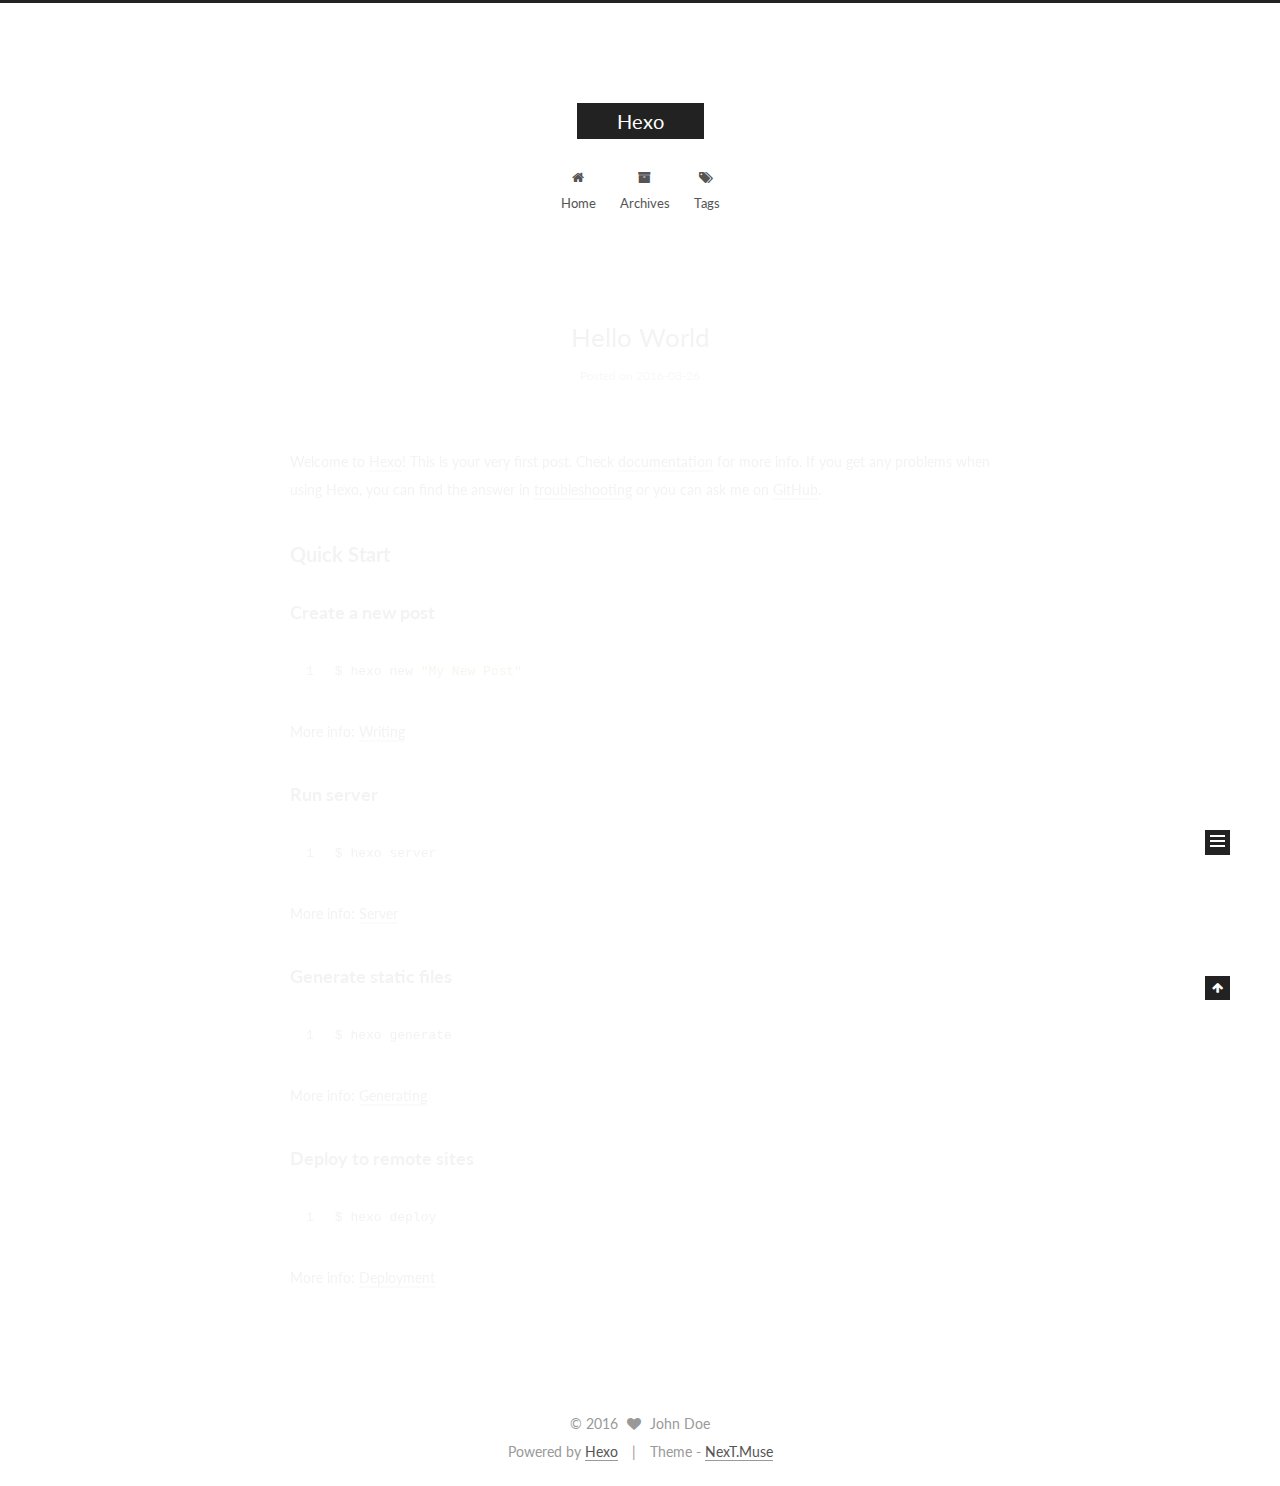
<file: index.html>
<!doctype html>



  


<html class="theme-next muse use-motion">
<head>
  <meta charset="UTF-8"/>
<meta http-equiv="X-UA-Compatible" content="IE=edge,chrome=1" />
<meta name="viewport" content="width=device-width, initial-scale=1, maximum-scale=1"/>



<meta http-equiv="Cache-Control" content="no-transform" />
<meta http-equiv="Cache-Control" content="no-siteapp" />












  
  
  <link href="/vendors/fancybox/source/jquery.fancybox.css?v=2.1.5" rel="stylesheet" type="text/css" />




  
  
  
  

  
    
    
  

  

  

  

  

  
    
    
    <link href="//fonts.googleapis.com/css?family=Lato:300,300italic,400,400italic,700,700italic&subset=latin,latin-ext" rel="stylesheet" type="text/css">
  






<link href="/vendors/font-awesome/css/font-awesome.min.css?v=4.4.0" rel="stylesheet" type="text/css" />

<link href="/css/main.css?v=5.0.1" rel="stylesheet" type="text/css" />


  <meta name="keywords" content="Hexo, NexT" />








  <link rel="shortcut icon" type="image/x-icon" href="/favicon.ico?v=5.0.1" />






<meta property="og:type" content="website">
<meta property="og:title" content="Hexo">
<meta property="og:url" content="http://yoursite.com/index.html">
<meta property="og:site_name" content="Hexo">
<meta name="twitter:card" content="summary">
<meta name="twitter:title" content="Hexo">



<script type="text/javascript" id="hexo.configuration">
  var NexT = window.NexT || {};
  var CONFIG = {
    scheme: 'Muse',
    sidebar: {"position":"left","display":"post"},
    fancybox: true,
    motion: true,
    duoshuo: {
      userId: 0,
      author: 'Author'
    }
  };
</script>




  <link rel="canonical" href="http://yoursite.com/"/>

  <title> Hexo </title>
</head>

<body itemscope itemtype="http://schema.org/WebPage" lang="">

  










  
  
    
  

  <div class="container one-collumn sidebar-position-left 
   page-home 
 ">
    <div class="headband"></div>

    <header id="header" class="header" itemscope itemtype="http://schema.org/WPHeader">
      <div class="header-inner"><div class="site-meta ">
  

  <div class="custom-logo-site-title">
    <a href="/"  class="brand" rel="start">
      <span class="logo-line-before"><i></i></span>
      <span class="site-title">Hexo</span>
      <span class="logo-line-after"><i></i></span>
    </a>
  </div>
  <p class="site-subtitle"></p>
</div>

<div class="site-nav-toggle">
  <button>
    <span class="btn-bar"></span>
    <span class="btn-bar"></span>
    <span class="btn-bar"></span>
  </button>
</div>

<nav class="site-nav">
  

  
    <ul id="menu" class="menu">
      
        
        <li class="menu-item menu-item-home">
          <a href="/" rel="section">
            
              <i class="menu-item-icon fa fa-fw fa-home"></i> <br />
            
            Home
          </a>
        </li>
      
        
        <li class="menu-item menu-item-archives">
          <a href="/archives" rel="section">
            
              <i class="menu-item-icon fa fa-fw fa-archive"></i> <br />
            
            Archives
          </a>
        </li>
      
        
        <li class="menu-item menu-item-tags">
          <a href="/tags" rel="section">
            
              <i class="menu-item-icon fa fa-fw fa-tags"></i> <br />
            
            Tags
          </a>
        </li>
      

      
    </ul>
  

  
</nav>

 </div>
    </header>

    <main id="main" class="main">
      <div class="main-inner">
        <div class="content-wrap">
          <div id="content" class="content">
            
  <section id="posts" class="posts-expand">
    
      

  
  

  
  
  

  <article class="post post-type-normal " itemscope itemtype="http://schema.org/Article">

    
      <header class="post-header">

        
        
          <h1 class="post-title" itemprop="name headline">
            
            
              
                
                <a class="post-title-link" href="/2016/08/26/hello-world/" itemprop="url">
                  Hello World
                </a>
              
            
          </h1>
        

        <div class="post-meta">
          <span class="post-time">
            <span class="post-meta-item-icon">
              <i class="fa fa-calendar-o"></i>
            </span>
            <span class="post-meta-item-text">Posted on</span>
            <time itemprop="dateCreated" datetime="2016-08-26T16:47:03+08:00" content="2016-08-26">
              2016-08-26
            </time>
          </span>

          

          
            
          

          

          
          

          
        </div>
      </header>
    


    <div class="post-body" itemprop="articleBody">

      
      

      
        
          
            <p>Welcome to <a href="https://hexo.io/" target="_blank" rel="external">Hexo</a>! This is your very first post. Check <a href="https://hexo.io/docs/" target="_blank" rel="external">documentation</a> for more info. If you get any problems when using Hexo, you can find the answer in <a href="https://hexo.io/docs/troubleshooting.html" target="_blank" rel="external">troubleshooting</a> or you can ask me on <a href="https://github.com/hexojs/hexo/issues" target="_blank" rel="external">GitHub</a>.</p>
<h2 id="Quick-Start"><a href="#Quick-Start" class="headerlink" title="Quick Start"></a>Quick Start</h2><h3 id="Create-a-new-post"><a href="#Create-a-new-post" class="headerlink" title="Create a new post"></a>Create a new post</h3><figure class="highlight bash"><table><tr><td class="gutter"><pre><div class="line">1</div></pre></td><td class="code"><pre><div class="line">$ hexo new <span class="string">"My New Post"</span></div></pre></td></tr></table></figure>
<p>More info: <a href="https://hexo.io/docs/writing.html" target="_blank" rel="external">Writing</a></p>
<h3 id="Run-server"><a href="#Run-server" class="headerlink" title="Run server"></a>Run server</h3><figure class="highlight bash"><table><tr><td class="gutter"><pre><div class="line">1</div></pre></td><td class="code"><pre><div class="line">$ hexo server</div></pre></td></tr></table></figure>
<p>More info: <a href="https://hexo.io/docs/server.html" target="_blank" rel="external">Server</a></p>
<h3 id="Generate-static-files"><a href="#Generate-static-files" class="headerlink" title="Generate static files"></a>Generate static files</h3><figure class="highlight bash"><table><tr><td class="gutter"><pre><div class="line">1</div></pre></td><td class="code"><pre><div class="line">$ hexo generate</div></pre></td></tr></table></figure>
<p>More info: <a href="https://hexo.io/docs/generating.html" target="_blank" rel="external">Generating</a></p>
<h3 id="Deploy-to-remote-sites"><a href="#Deploy-to-remote-sites" class="headerlink" title="Deploy to remote sites"></a>Deploy to remote sites</h3><figure class="highlight bash"><table><tr><td class="gutter"><pre><div class="line">1</div></pre></td><td class="code"><pre><div class="line">$ hexo deploy</div></pre></td></tr></table></figure>
<p>More info: <a href="https://hexo.io/docs/deployment.html" target="_blank" rel="external">Deployment</a></p>

          
        
      
    </div>

    <div>
      
    </div>

    <div>
      
    </div>

    <footer class="post-footer">
      

      

      
      
        <div class="post-eof"></div>
      
    </footer>
  </article>


    
  </section>

  


          </div>
          


          

        </div>
        
          
  
  <div class="sidebar-toggle">
    <div class="sidebar-toggle-line-wrap">
      <span class="sidebar-toggle-line sidebar-toggle-line-first"></span>
      <span class="sidebar-toggle-line sidebar-toggle-line-middle"></span>
      <span class="sidebar-toggle-line sidebar-toggle-line-last"></span>
    </div>
  </div>

  <aside id="sidebar" class="sidebar">
    <div class="sidebar-inner">

      

      

      <section class="site-overview sidebar-panel  sidebar-panel-active ">
        <div class="site-author motion-element" itemprop="author" itemscope itemtype="http://schema.org/Person">
          <img class="site-author-image" itemprop="image"
               src="/images/avatar.gif"
               alt="John Doe" />
          <p class="site-author-name" itemprop="name">John Doe</p>
          <p class="site-description motion-element" itemprop="description"></p>
        </div>
        <nav class="site-state motion-element">
          <div class="site-state-item site-state-posts">
            <a href="/archives">
              <span class="site-state-item-count">1</span>
              <span class="site-state-item-name">posts</span>
            </a>
          </div>

          

          

        </nav>

        

        <div class="links-of-author motion-element">
          
        </div>

        
        

        
        

      </section>

      

    </div>
  </aside>


        
      </div>
    </main>

    <footer id="footer" class="footer">
      <div class="footer-inner">
        <div class="copyright" >
  
  &copy; 
  <span itemprop="copyrightYear">2016</span>
  <span class="with-love">
    <i class="fa fa-heart"></i>
  </span>
  <span class="author" itemprop="copyrightHolder">John Doe</span>
</div>

<div class="powered-by">
  Powered by <a class="theme-link" href="https://hexo.io">Hexo</a>
</div>

<div class="theme-info">
  Theme -
  <a class="theme-link" href="https://github.com/iissnan/hexo-theme-next">
    NexT.Muse
  </a>
</div>

        

        
      </div>
    </footer>

    <div class="back-to-top">
      <i class="fa fa-arrow-up"></i>
    </div>
  </div>

  

<script type="text/javascript">
  if (Object.prototype.toString.call(window.Promise) !== '[object Function]') {
    window.Promise = null;
  }
</script>









  



  
  <script type="text/javascript" src="/vendors/jquery/index.js?v=2.1.3"></script>

  
  <script type="text/javascript" src="/vendors/fastclick/lib/fastclick.min.js?v=1.0.6"></script>

  
  <script type="text/javascript" src="/vendors/jquery_lazyload/jquery.lazyload.js?v=1.9.7"></script>

  
  <script type="text/javascript" src="/vendors/velocity/velocity.min.js?v=1.2.1"></script>

  
  <script type="text/javascript" src="/vendors/velocity/velocity.ui.min.js?v=1.2.1"></script>

  
  <script type="text/javascript" src="/vendors/fancybox/source/jquery.fancybox.pack.js?v=2.1.5"></script>


  


  <script type="text/javascript" src="/js/src/utils.js?v=5.0.1"></script>

  <script type="text/javascript" src="/js/src/motion.js?v=5.0.1"></script>



  
  

  

  


  <script type="text/javascript" src="/js/src/bootstrap.js?v=5.0.1"></script>



  



  




  
  

  

  

  

</body>
</html>
</file>
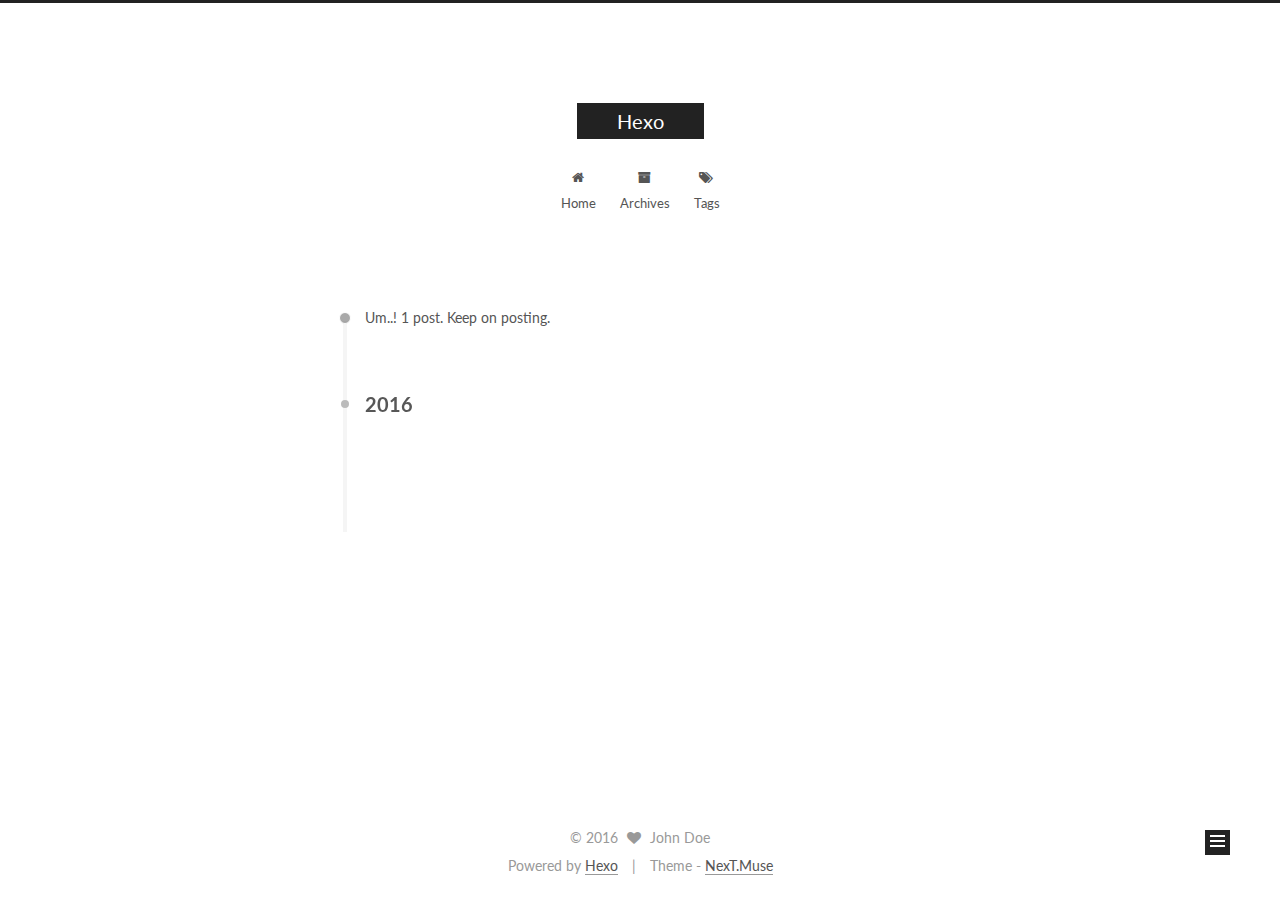
<file: archives/index.html>
<!doctype html>



  


<html class="theme-next muse use-motion">
<head>
  <meta charset="UTF-8"/>
<meta http-equiv="X-UA-Compatible" content="IE=edge,chrome=1" />
<meta name="viewport" content="width=device-width, initial-scale=1, maximum-scale=1"/>



<meta http-equiv="Cache-Control" content="no-transform" />
<meta http-equiv="Cache-Control" content="no-siteapp" />












  
  
  <link href="/vendors/fancybox/source/jquery.fancybox.css?v=2.1.5" rel="stylesheet" type="text/css" />




  
  
  
  

  
    
    
  

  

  

  

  

  
    
    
    <link href="//fonts.googleapis.com/css?family=Lato:300,300italic,400,400italic,700,700italic&subset=latin,latin-ext" rel="stylesheet" type="text/css">
  






<link href="/vendors/font-awesome/css/font-awesome.min.css?v=4.4.0" rel="stylesheet" type="text/css" />

<link href="/css/main.css?v=5.0.1" rel="stylesheet" type="text/css" />


  <meta name="keywords" content="Hexo, NexT" />








  <link rel="shortcut icon" type="image/x-icon" href="/favicon.ico?v=5.0.1" />






<meta property="og:type" content="website">
<meta property="og:title" content="Hexo">
<meta property="og:url" content="http://yoursite.com/archives/index.html">
<meta property="og:site_name" content="Hexo">
<meta name="twitter:card" content="summary">
<meta name="twitter:title" content="Hexo">



<script type="text/javascript" id="hexo.configuration">
  var NexT = window.NexT || {};
  var CONFIG = {
    scheme: 'Muse',
    sidebar: {"position":"left","display":"post"},
    fancybox: true,
    motion: true,
    duoshuo: {
      userId: 0,
      author: 'Author'
    }
  };
</script>




  <link rel="canonical" href="http://yoursite.com/archives/"/>

  <title> Archive | Hexo </title>
</head>

<body itemscope itemtype="http://schema.org/WebPage" lang="">

  










  
  
    
  

  <div class="container one-collumn sidebar-position-left  page-archive  ">
    <div class="headband"></div>

    <header id="header" class="header" itemscope itemtype="http://schema.org/WPHeader">
      <div class="header-inner"><div class="site-meta ">
  

  <div class="custom-logo-site-title">
    <a href="/"  class="brand" rel="start">
      <span class="logo-line-before"><i></i></span>
      <span class="site-title">Hexo</span>
      <span class="logo-line-after"><i></i></span>
    </a>
  </div>
  <p class="site-subtitle"></p>
</div>

<div class="site-nav-toggle">
  <button>
    <span class="btn-bar"></span>
    <span class="btn-bar"></span>
    <span class="btn-bar"></span>
  </button>
</div>

<nav class="site-nav">
  

  
    <ul id="menu" class="menu">
      
        
        <li class="menu-item menu-item-home">
          <a href="/" rel="section">
            
              <i class="menu-item-icon fa fa-fw fa-home"></i> <br />
            
            Home
          </a>
        </li>
      
        
        <li class="menu-item menu-item-archives">
          <a href="/archives" rel="section">
            
              <i class="menu-item-icon fa fa-fw fa-archive"></i> <br />
            
            Archives
          </a>
        </li>
      
        
        <li class="menu-item menu-item-tags">
          <a href="/tags" rel="section">
            
              <i class="menu-item-icon fa fa-fw fa-tags"></i> <br />
            
            Tags
          </a>
        </li>
      

      
    </ul>
  

  
</nav>

 </div>
    </header>

    <main id="main" class="main">
      <div class="main-inner">
        <div class="content-wrap">
          <div id="content" class="content">
            

  <section id="posts" class="posts-collapse">
    <span class="archive-move-on"></span>

    <span class="archive-page-counter">
      
      
      
        
      
      Um..! 1 post. Keep on posting.
    </span>

    

      
      
      

      
        
        <div class="collection-title">
          <h2 class="archive-year motion-element" id="archive-year-2016">2016</h2>
        </div>
      
      

      

  <article class="post post-type-normal" itemscope itemtype="http://schema.org/Article">
    <header class="post-header">

      <h1 class="post-title">
        
            <a class="post-title-link" href="/2016/08/26/hello-world/" itemprop="url">
              
                <span itemprop="name">Hello World</span>
              
            </a>
        
      </h1>

      <div class="post-meta">
        <time class="post-time" itemprop="dateCreated"
              datetime="2016-08-26T16:47:03+08:00"
              content="2016-08-26" >
          08-26
        </time>
      </div>

    </header>
  </article>



    

  </section>

  



          </div>
          


          

        </div>
        
          
  
  <div class="sidebar-toggle">
    <div class="sidebar-toggle-line-wrap">
      <span class="sidebar-toggle-line sidebar-toggle-line-first"></span>
      <span class="sidebar-toggle-line sidebar-toggle-line-middle"></span>
      <span class="sidebar-toggle-line sidebar-toggle-line-last"></span>
    </div>
  </div>

  <aside id="sidebar" class="sidebar">
    <div class="sidebar-inner">

      

      

      <section class="site-overview sidebar-panel  sidebar-panel-active ">
        <div class="site-author motion-element" itemprop="author" itemscope itemtype="http://schema.org/Person">
          <img class="site-author-image" itemprop="image"
               src="/images/avatar.gif"
               alt="John Doe" />
          <p class="site-author-name" itemprop="name">John Doe</p>
          <p class="site-description motion-element" itemprop="description"></p>
        </div>
        <nav class="site-state motion-element">
          <div class="site-state-item site-state-posts">
            <a href="/archives">
              <span class="site-state-item-count">1</span>
              <span class="site-state-item-name">posts</span>
            </a>
          </div>

          

          

        </nav>

        

        <div class="links-of-author motion-element">
          
        </div>

        
        

        
        

      </section>

      

    </div>
  </aside>


        
      </div>
    </main>

    <footer id="footer" class="footer">
      <div class="footer-inner">
        <div class="copyright" >
  
  &copy; 
  <span itemprop="copyrightYear">2016</span>
  <span class="with-love">
    <i class="fa fa-heart"></i>
  </span>
  <span class="author" itemprop="copyrightHolder">John Doe</span>
</div>

<div class="powered-by">
  Powered by <a class="theme-link" href="https://hexo.io">Hexo</a>
</div>

<div class="theme-info">
  Theme -
  <a class="theme-link" href="https://github.com/iissnan/hexo-theme-next">
    NexT.Muse
  </a>
</div>

        

        
      </div>
    </footer>

    <div class="back-to-top">
      <i class="fa fa-arrow-up"></i>
    </div>
  </div>

  

<script type="text/javascript">
  if (Object.prototype.toString.call(window.Promise) !== '[object Function]') {
    window.Promise = null;
  }
</script>









  



  
  <script type="text/javascript" src="/vendors/jquery/index.js?v=2.1.3"></script>

  
  <script type="text/javascript" src="/vendors/fastclick/lib/fastclick.min.js?v=1.0.6"></script>

  
  <script type="text/javascript" src="/vendors/jquery_lazyload/jquery.lazyload.js?v=1.9.7"></script>

  
  <script type="text/javascript" src="/vendors/velocity/velocity.min.js?v=1.2.1"></script>

  
  <script type="text/javascript" src="/vendors/velocity/velocity.ui.min.js?v=1.2.1"></script>

  
  <script type="text/javascript" src="/vendors/fancybox/source/jquery.fancybox.pack.js?v=2.1.5"></script>


  


  <script type="text/javascript" src="/js/src/utils.js?v=5.0.1"></script>

  <script type="text/javascript" src="/js/src/motion.js?v=5.0.1"></script>



  
  

  
  
    <script type="text/javascript" id="motion.page.archive">
      $('.archive-year').velocity('transition.slideLeftIn');
    </script>
  


  


  <script type="text/javascript" src="/js/src/bootstrap.js?v=5.0.1"></script>



  



  




  
  

  

  

  

</body>
</html>
</file>
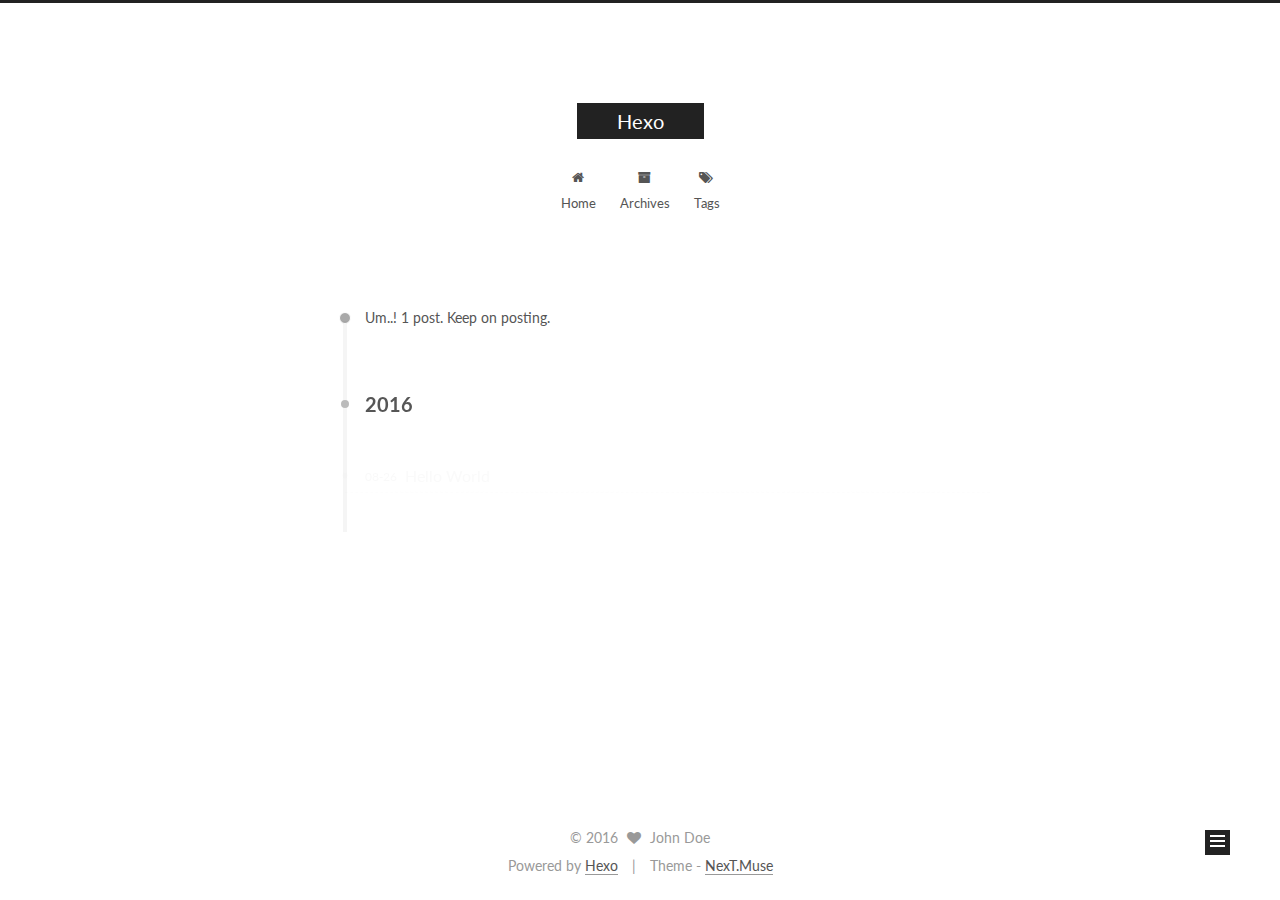
<file: archives/2016/index.html>
<!doctype html>



  


<html class="theme-next muse use-motion">
<head>
  <meta charset="UTF-8"/>
<meta http-equiv="X-UA-Compatible" content="IE=edge,chrome=1" />
<meta name="viewport" content="width=device-width, initial-scale=1, maximum-scale=1"/>



<meta http-equiv="Cache-Control" content="no-transform" />
<meta http-equiv="Cache-Control" content="no-siteapp" />












  
  
  <link href="/vendors/fancybox/source/jquery.fancybox.css?v=2.1.5" rel="stylesheet" type="text/css" />




  
  
  
  

  
    
    
  

  

  

  

  

  
    
    
    <link href="//fonts.googleapis.com/css?family=Lato:300,300italic,400,400italic,700,700italic&subset=latin,latin-ext" rel="stylesheet" type="text/css">
  






<link href="/vendors/font-awesome/css/font-awesome.min.css?v=4.4.0" rel="stylesheet" type="text/css" />

<link href="/css/main.css?v=5.0.1" rel="stylesheet" type="text/css" />


  <meta name="keywords" content="Hexo, NexT" />








  <link rel="shortcut icon" type="image/x-icon" href="/favicon.ico?v=5.0.1" />






<meta property="og:type" content="website">
<meta property="og:title" content="Hexo">
<meta property="og:url" content="http://yoursite.com/archives/2016/index.html">
<meta property="og:site_name" content="Hexo">
<meta name="twitter:card" content="summary">
<meta name="twitter:title" content="Hexo">



<script type="text/javascript" id="hexo.configuration">
  var NexT = window.NexT || {};
  var CONFIG = {
    scheme: 'Muse',
    sidebar: {"position":"left","display":"post"},
    fancybox: true,
    motion: true,
    duoshuo: {
      userId: 0,
      author: 'Author'
    }
  };
</script>




  <link rel="canonical" href="http://yoursite.com/archives/2016/"/>

  <title> Archive | Hexo </title>
</head>

<body itemscope itemtype="http://schema.org/WebPage" lang="">

  










  
  
    
  

  <div class="container one-collumn sidebar-position-left  page-archive  ">
    <div class="headband"></div>

    <header id="header" class="header" itemscope itemtype="http://schema.org/WPHeader">
      <div class="header-inner"><div class="site-meta ">
  

  <div class="custom-logo-site-title">
    <a href="/"  class="brand" rel="start">
      <span class="logo-line-before"><i></i></span>
      <span class="site-title">Hexo</span>
      <span class="logo-line-after"><i></i></span>
    </a>
  </div>
  <p class="site-subtitle"></p>
</div>

<div class="site-nav-toggle">
  <button>
    <span class="btn-bar"></span>
    <span class="btn-bar"></span>
    <span class="btn-bar"></span>
  </button>
</div>

<nav class="site-nav">
  

  
    <ul id="menu" class="menu">
      
        
        <li class="menu-item menu-item-home">
          <a href="/" rel="section">
            
              <i class="menu-item-icon fa fa-fw fa-home"></i> <br />
            
            Home
          </a>
        </li>
      
        
        <li class="menu-item menu-item-archives">
          <a href="/archives" rel="section">
            
              <i class="menu-item-icon fa fa-fw fa-archive"></i> <br />
            
            Archives
          </a>
        </li>
      
        
        <li class="menu-item menu-item-tags">
          <a href="/tags" rel="section">
            
              <i class="menu-item-icon fa fa-fw fa-tags"></i> <br />
            
            Tags
          </a>
        </li>
      

      
    </ul>
  

  
</nav>

 </div>
    </header>

    <main id="main" class="main">
      <div class="main-inner">
        <div class="content-wrap">
          <div id="content" class="content">
            

  <section id="posts" class="posts-collapse">
    <span class="archive-move-on"></span>

    <span class="archive-page-counter">
      
      
      
        
      
      Um..! 1 post. Keep on posting.
    </span>

    

      
      
      

      
        
        <div class="collection-title">
          <h2 class="archive-year motion-element" id="archive-year-2016">2016</h2>
        </div>
      
      

      

  <article class="post post-type-normal" itemscope itemtype="http://schema.org/Article">
    <header class="post-header">

      <h1 class="post-title">
        
            <a class="post-title-link" href="/2016/08/26/hello-world/" itemprop="url">
              
                <span itemprop="name">Hello World</span>
              
            </a>
        
      </h1>

      <div class="post-meta">
        <time class="post-time" itemprop="dateCreated"
              datetime="2016-08-26T16:47:03+08:00"
              content="2016-08-26" >
          08-26
        </time>
      </div>

    </header>
  </article>



    

  </section>

  



          </div>
          


          

        </div>
        
          
  
  <div class="sidebar-toggle">
    <div class="sidebar-toggle-line-wrap">
      <span class="sidebar-toggle-line sidebar-toggle-line-first"></span>
      <span class="sidebar-toggle-line sidebar-toggle-line-middle"></span>
      <span class="sidebar-toggle-line sidebar-toggle-line-last"></span>
    </div>
  </div>

  <aside id="sidebar" class="sidebar">
    <div class="sidebar-inner">

      

      

      <section class="site-overview sidebar-panel  sidebar-panel-active ">
        <div class="site-author motion-element" itemprop="author" itemscope itemtype="http://schema.org/Person">
          <img class="site-author-image" itemprop="image"
               src="/images/avatar.gif"
               alt="John Doe" />
          <p class="site-author-name" itemprop="name">John Doe</p>
          <p class="site-description motion-element" itemprop="description"></p>
        </div>
        <nav class="site-state motion-element">
          <div class="site-state-item site-state-posts">
            <a href="/archives">
              <span class="site-state-item-count">1</span>
              <span class="site-state-item-name">posts</span>
            </a>
          </div>

          

          

        </nav>

        

        <div class="links-of-author motion-element">
          
        </div>

        
        

        
        

      </section>

      

    </div>
  </aside>


        
      </div>
    </main>

    <footer id="footer" class="footer">
      <div class="footer-inner">
        <div class="copyright" >
  
  &copy; 
  <span itemprop="copyrightYear">2016</span>
  <span class="with-love">
    <i class="fa fa-heart"></i>
  </span>
  <span class="author" itemprop="copyrightHolder">John Doe</span>
</div>

<div class="powered-by">
  Powered by <a class="theme-link" href="https://hexo.io">Hexo</a>
</div>

<div class="theme-info">
  Theme -
  <a class="theme-link" href="https://github.com/iissnan/hexo-theme-next">
    NexT.Muse
  </a>
</div>

        

        
      </div>
    </footer>

    <div class="back-to-top">
      <i class="fa fa-arrow-up"></i>
    </div>
  </div>

  

<script type="text/javascript">
  if (Object.prototype.toString.call(window.Promise) !== '[object Function]') {
    window.Promise = null;
  }
</script>









  



  
  <script type="text/javascript" src="/vendors/jquery/index.js?v=2.1.3"></script>

  
  <script type="text/javascript" src="/vendors/fastclick/lib/fastclick.min.js?v=1.0.6"></script>

  
  <script type="text/javascript" src="/vendors/jquery_lazyload/jquery.lazyload.js?v=1.9.7"></script>

  
  <script type="text/javascript" src="/vendors/velocity/velocity.min.js?v=1.2.1"></script>

  
  <script type="text/javascript" src="/vendors/velocity/velocity.ui.min.js?v=1.2.1"></script>

  
  <script type="text/javascript" src="/vendors/fancybox/source/jquery.fancybox.pack.js?v=2.1.5"></script>


  


  <script type="text/javascript" src="/js/src/utils.js?v=5.0.1"></script>

  <script type="text/javascript" src="/js/src/motion.js?v=5.0.1"></script>



  
  

  
  
    <script type="text/javascript" id="motion.page.archive">
      $('.archive-year').velocity('transition.slideLeftIn');
    </script>
  


  


  <script type="text/javascript" src="/js/src/bootstrap.js?v=5.0.1"></script>



  



  




  
  

  

  

  

</body>
</html>
</file>
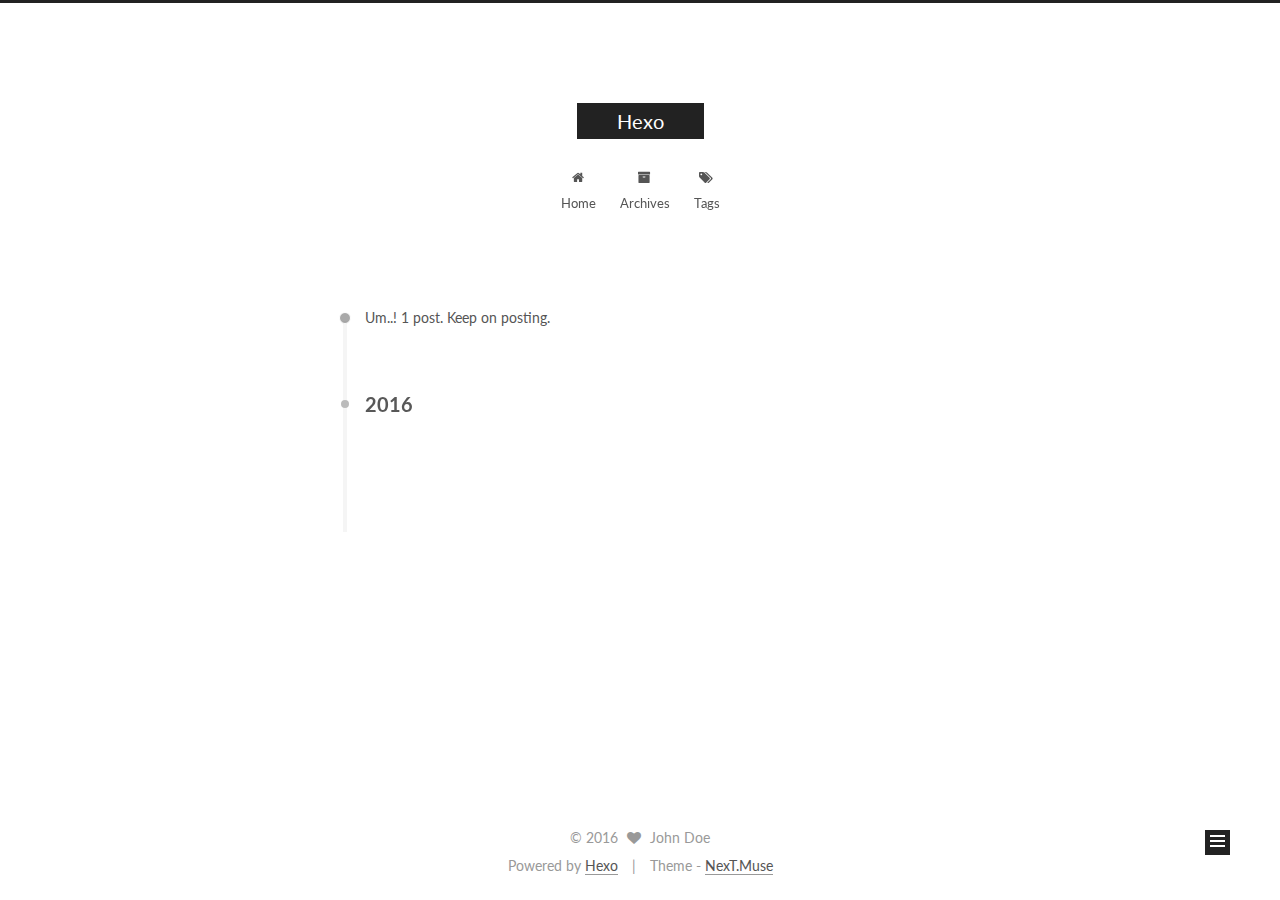
<file: archives/2016/08/index.html>
<!doctype html>



  


<html class="theme-next muse use-motion">
<head>
  <meta charset="UTF-8"/>
<meta http-equiv="X-UA-Compatible" content="IE=edge,chrome=1" />
<meta name="viewport" content="width=device-width, initial-scale=1, maximum-scale=1"/>



<meta http-equiv="Cache-Control" content="no-transform" />
<meta http-equiv="Cache-Control" content="no-siteapp" />












  
  
  <link href="/vendors/fancybox/source/jquery.fancybox.css?v=2.1.5" rel="stylesheet" type="text/css" />




  
  
  
  

  
    
    
  

  

  

  

  

  
    
    
    <link href="//fonts.googleapis.com/css?family=Lato:300,300italic,400,400italic,700,700italic&subset=latin,latin-ext" rel="stylesheet" type="text/css">
  






<link href="/vendors/font-awesome/css/font-awesome.min.css?v=4.4.0" rel="stylesheet" type="text/css" />

<link href="/css/main.css?v=5.0.1" rel="stylesheet" type="text/css" />


  <meta name="keywords" content="Hexo, NexT" />








  <link rel="shortcut icon" type="image/x-icon" href="/favicon.ico?v=5.0.1" />






<meta property="og:type" content="website">
<meta property="og:title" content="Hexo">
<meta property="og:url" content="http://yoursite.com/archives/2016/08/index.html">
<meta property="og:site_name" content="Hexo">
<meta name="twitter:card" content="summary">
<meta name="twitter:title" content="Hexo">



<script type="text/javascript" id="hexo.configuration">
  var NexT = window.NexT || {};
  var CONFIG = {
    scheme: 'Muse',
    sidebar: {"position":"left","display":"post"},
    fancybox: true,
    motion: true,
    duoshuo: {
      userId: 0,
      author: 'Author'
    }
  };
</script>




  <link rel="canonical" href="http://yoursite.com/archives/2016/08/"/>

  <title> Archive | Hexo </title>
</head>

<body itemscope itemtype="http://schema.org/WebPage" lang="">

  










  
  
    
  

  <div class="container one-collumn sidebar-position-left  page-archive  ">
    <div class="headband"></div>

    <header id="header" class="header" itemscope itemtype="http://schema.org/WPHeader">
      <div class="header-inner"><div class="site-meta ">
  

  <div class="custom-logo-site-title">
    <a href="/"  class="brand" rel="start">
      <span class="logo-line-before"><i></i></span>
      <span class="site-title">Hexo</span>
      <span class="logo-line-after"><i></i></span>
    </a>
  </div>
  <p class="site-subtitle"></p>
</div>

<div class="site-nav-toggle">
  <button>
    <span class="btn-bar"></span>
    <span class="btn-bar"></span>
    <span class="btn-bar"></span>
  </button>
</div>

<nav class="site-nav">
  

  
    <ul id="menu" class="menu">
      
        
        <li class="menu-item menu-item-home">
          <a href="/" rel="section">
            
              <i class="menu-item-icon fa fa-fw fa-home"></i> <br />
            
            Home
          </a>
        </li>
      
        
        <li class="menu-item menu-item-archives">
          <a href="/archives" rel="section">
            
              <i class="menu-item-icon fa fa-fw fa-archive"></i> <br />
            
            Archives
          </a>
        </li>
      
        
        <li class="menu-item menu-item-tags">
          <a href="/tags" rel="section">
            
              <i class="menu-item-icon fa fa-fw fa-tags"></i> <br />
            
            Tags
          </a>
        </li>
      

      
    </ul>
  

  
</nav>

 </div>
    </header>

    <main id="main" class="main">
      <div class="main-inner">
        <div class="content-wrap">
          <div id="content" class="content">
            

  <section id="posts" class="posts-collapse">
    <span class="archive-move-on"></span>

    <span class="archive-page-counter">
      
      
      
        
      
      Um..! 1 post. Keep on posting.
    </span>

    

      
      
      

      
        
        <div class="collection-title">
          <h2 class="archive-year motion-element" id="archive-year-2016">2016</h2>
        </div>
      
      

      

  <article class="post post-type-normal" itemscope itemtype="http://schema.org/Article">
    <header class="post-header">

      <h1 class="post-title">
        
            <a class="post-title-link" href="/2016/08/26/hello-world/" itemprop="url">
              
                <span itemprop="name">Hello World</span>
              
            </a>
        
      </h1>

      <div class="post-meta">
        <time class="post-time" itemprop="dateCreated"
              datetime="2016-08-26T16:47:03+08:00"
              content="2016-08-26" >
          08-26
        </time>
      </div>

    </header>
  </article>



    

  </section>

  



          </div>
          


          

        </div>
        
          
  
  <div class="sidebar-toggle">
    <div class="sidebar-toggle-line-wrap">
      <span class="sidebar-toggle-line sidebar-toggle-line-first"></span>
      <span class="sidebar-toggle-line sidebar-toggle-line-middle"></span>
      <span class="sidebar-toggle-line sidebar-toggle-line-last"></span>
    </div>
  </div>

  <aside id="sidebar" class="sidebar">
    <div class="sidebar-inner">

      

      

      <section class="site-overview sidebar-panel  sidebar-panel-active ">
        <div class="site-author motion-element" itemprop="author" itemscope itemtype="http://schema.org/Person">
          <img class="site-author-image" itemprop="image"
               src="/images/avatar.gif"
               alt="John Doe" />
          <p class="site-author-name" itemprop="name">John Doe</p>
          <p class="site-description motion-element" itemprop="description"></p>
        </div>
        <nav class="site-state motion-element">
          <div class="site-state-item site-state-posts">
            <a href="/archives">
              <span class="site-state-item-count">1</span>
              <span class="site-state-item-name">posts</span>
            </a>
          </div>

          

          

        </nav>

        

        <div class="links-of-author motion-element">
          
        </div>

        
        

        
        

      </section>

      

    </div>
  </aside>


        
      </div>
    </main>

    <footer id="footer" class="footer">
      <div class="footer-inner">
        <div class="copyright" >
  
  &copy; 
  <span itemprop="copyrightYear">2016</span>
  <span class="with-love">
    <i class="fa fa-heart"></i>
  </span>
  <span class="author" itemprop="copyrightHolder">John Doe</span>
</div>

<div class="powered-by">
  Powered by <a class="theme-link" href="https://hexo.io">Hexo</a>
</div>

<div class="theme-info">
  Theme -
  <a class="theme-link" href="https://github.com/iissnan/hexo-theme-next">
    NexT.Muse
  </a>
</div>

        

        
      </div>
    </footer>

    <div class="back-to-top">
      <i class="fa fa-arrow-up"></i>
    </div>
  </div>

  

<script type="text/javascript">
  if (Object.prototype.toString.call(window.Promise) !== '[object Function]') {
    window.Promise = null;
  }
</script>









  



  
  <script type="text/javascript" src="/vendors/jquery/index.js?v=2.1.3"></script>

  
  <script type="text/javascript" src="/vendors/fastclick/lib/fastclick.min.js?v=1.0.6"></script>

  
  <script type="text/javascript" src="/vendors/jquery_lazyload/jquery.lazyload.js?v=1.9.7"></script>

  
  <script type="text/javascript" src="/vendors/velocity/velocity.min.js?v=1.2.1"></script>

  
  <script type="text/javascript" src="/vendors/velocity/velocity.ui.min.js?v=1.2.1"></script>

  
  <script type="text/javascript" src="/vendors/fancybox/source/jquery.fancybox.pack.js?v=2.1.5"></script>


  


  <script type="text/javascript" src="/js/src/utils.js?v=5.0.1"></script>

  <script type="text/javascript" src="/js/src/motion.js?v=5.0.1"></script>



  
  

  
  
    <script type="text/javascript" id="motion.page.archive">
      $('.archive-year').velocity('transition.slideLeftIn');
    </script>
  


  


  <script type="text/javascript" src="/js/src/bootstrap.js?v=5.0.1"></script>



  



  




  
  

  

  

  

</body>
</html>
</file>
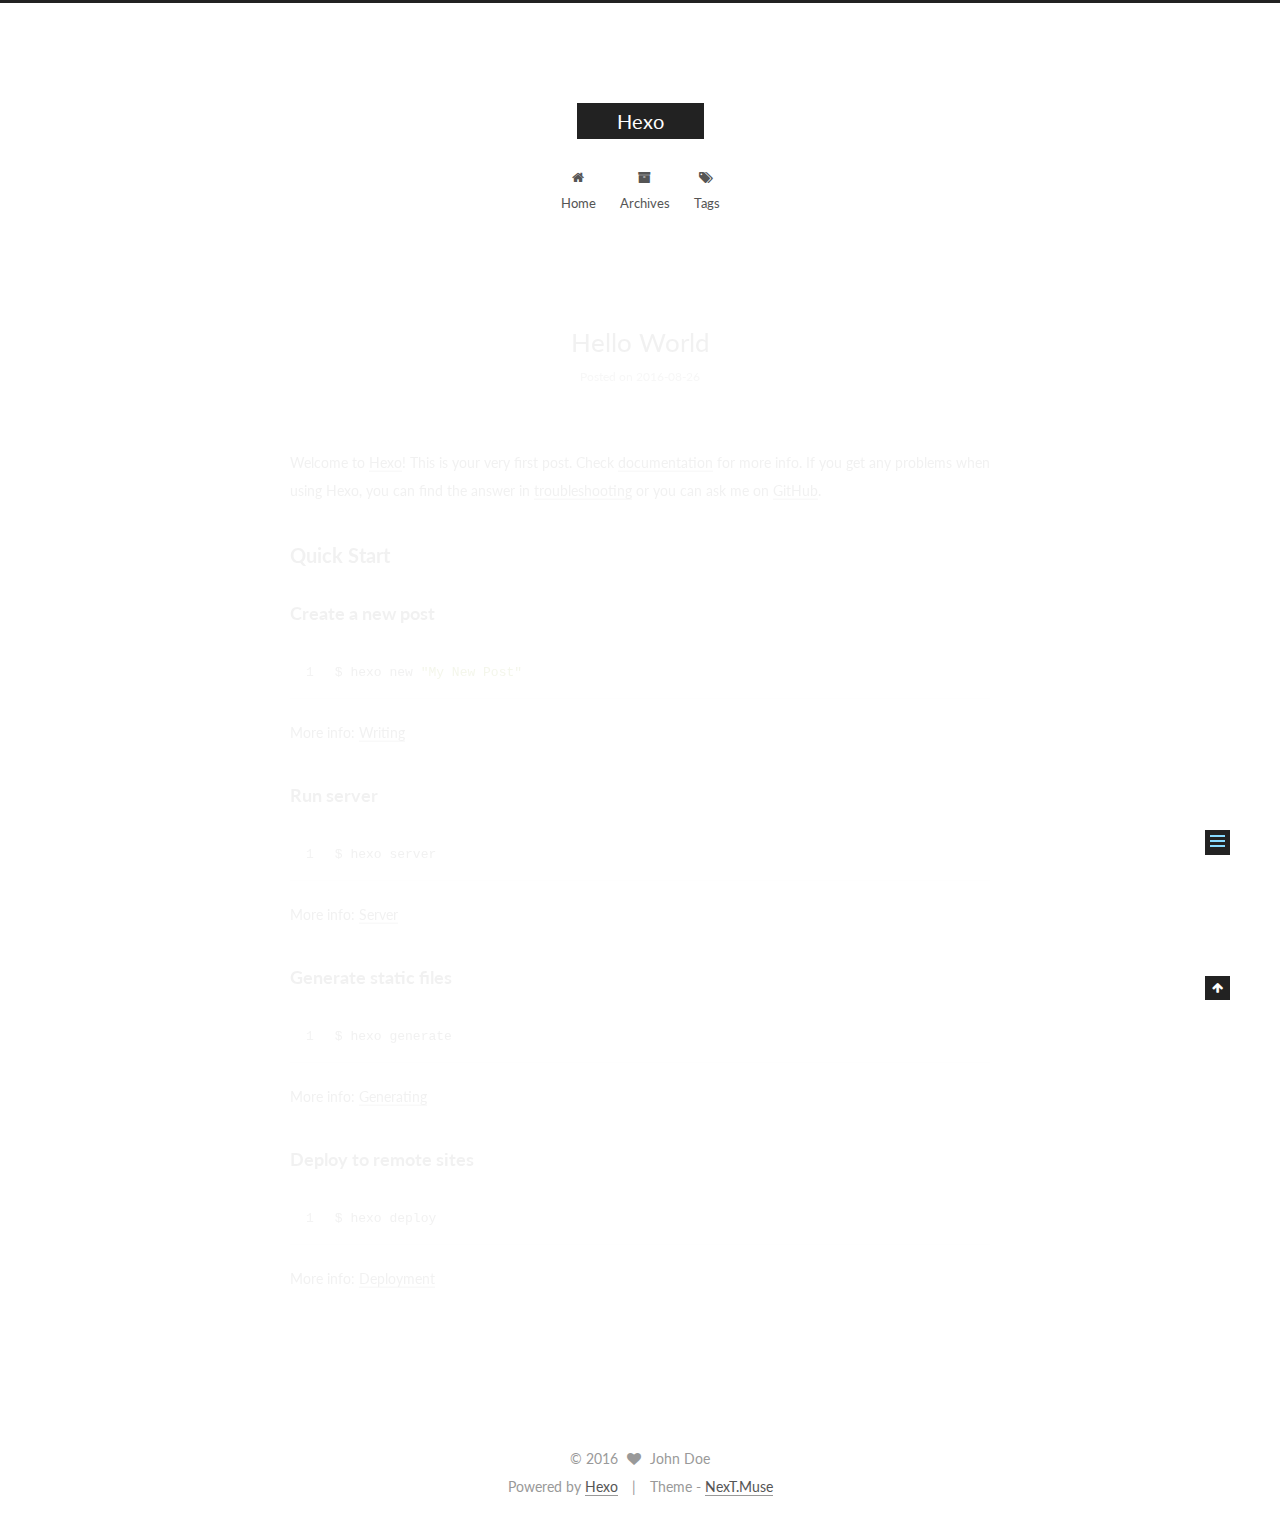
<file: 2016/08/26/hello-world/index.html>
<!doctype html>



  


<html class="theme-next muse use-motion">
<head>
  <meta charset="UTF-8"/>
<meta http-equiv="X-UA-Compatible" content="IE=edge,chrome=1" />
<meta name="viewport" content="width=device-width, initial-scale=1, maximum-scale=1"/>



<meta http-equiv="Cache-Control" content="no-transform" />
<meta http-equiv="Cache-Control" content="no-siteapp" />












  
  
  <link href="/vendors/fancybox/source/jquery.fancybox.css?v=2.1.5" rel="stylesheet" type="text/css" />




  
  
  
  

  
    
    
  

  

  

  

  

  
    
    
    <link href="//fonts.googleapis.com/css?family=Lato:300,300italic,400,400italic,700,700italic&subset=latin,latin-ext" rel="stylesheet" type="text/css">
  






<link href="/vendors/font-awesome/css/font-awesome.min.css?v=4.4.0" rel="stylesheet" type="text/css" />

<link href="/css/main.css?v=5.0.1" rel="stylesheet" type="text/css" />


  <meta name="keywords" content="Hexo, NexT" />








  <link rel="shortcut icon" type="image/x-icon" href="/favicon.ico?v=5.0.1" />






<meta name="description" content="Welcome to Hexo! This is your very first post. Check documentation for more info. If you get any problems when using Hexo, you can find the answer in troubleshooting or you can ask me on GitHub.
Quick">
<meta property="og:type" content="article">
<meta property="og:title" content="Hello World">
<meta property="og:url" content="http://yoursite.com/2016/08/26/hello-world/index.html">
<meta property="og:site_name" content="Hexo">
<meta property="og:description" content="Welcome to Hexo! This is your very first post. Check documentation for more info. If you get any problems when using Hexo, you can find the answer in troubleshooting or you can ask me on GitHub.
Quick">
<meta property="og:updated_time" content="2016-08-26T08:47:03.038Z">
<meta name="twitter:card" content="summary">
<meta name="twitter:title" content="Hello World">
<meta name="twitter:description" content="Welcome to Hexo! This is your very first post. Check documentation for more info. If you get any problems when using Hexo, you can find the answer in troubleshooting or you can ask me on GitHub.
Quick">



<script type="text/javascript" id="hexo.configuration">
  var NexT = window.NexT || {};
  var CONFIG = {
    scheme: 'Muse',
    sidebar: {"position":"left","display":"post"},
    fancybox: true,
    motion: true,
    duoshuo: {
      userId: 0,
      author: 'Author'
    }
  };
</script>




  <link rel="canonical" href="http://yoursite.com/2016/08/26/hello-world/"/>

  <title> Hello World | Hexo </title>
</head>

<body itemscope itemtype="http://schema.org/WebPage" lang="">

  










  
  
    
  

  <div class="container one-collumn sidebar-position-left page-post-detail ">
    <div class="headband"></div>

    <header id="header" class="header" itemscope itemtype="http://schema.org/WPHeader">
      <div class="header-inner"><div class="site-meta ">
  

  <div class="custom-logo-site-title">
    <a href="/"  class="brand" rel="start">
      <span class="logo-line-before"><i></i></span>
      <span class="site-title">Hexo</span>
      <span class="logo-line-after"><i></i></span>
    </a>
  </div>
  <p class="site-subtitle"></p>
</div>

<div class="site-nav-toggle">
  <button>
    <span class="btn-bar"></span>
    <span class="btn-bar"></span>
    <span class="btn-bar"></span>
  </button>
</div>

<nav class="site-nav">
  

  
    <ul id="menu" class="menu">
      
        
        <li class="menu-item menu-item-home">
          <a href="/" rel="section">
            
              <i class="menu-item-icon fa fa-fw fa-home"></i> <br />
            
            Home
          </a>
        </li>
      
        
        <li class="menu-item menu-item-archives">
          <a href="/archives" rel="section">
            
              <i class="menu-item-icon fa fa-fw fa-archive"></i> <br />
            
            Archives
          </a>
        </li>
      
        
        <li class="menu-item menu-item-tags">
          <a href="/tags" rel="section">
            
              <i class="menu-item-icon fa fa-fw fa-tags"></i> <br />
            
            Tags
          </a>
        </li>
      

      
    </ul>
  

  
</nav>

 </div>
    </header>

    <main id="main" class="main">
      <div class="main-inner">
        <div class="content-wrap">
          <div id="content" class="content">
            

  <div id="posts" class="posts-expand">
    

  
  

  
  
  

  <article class="post post-type-normal " itemscope itemtype="http://schema.org/Article">

    
      <header class="post-header">

        
        
          <h1 class="post-title" itemprop="name headline">
            
            
              
                Hello World
              
            
          </h1>
        

        <div class="post-meta">
          <span class="post-time">
            <span class="post-meta-item-icon">
              <i class="fa fa-calendar-o"></i>
            </span>
            <span class="post-meta-item-text">Posted on</span>
            <time itemprop="dateCreated" datetime="2016-08-26T16:47:03+08:00" content="2016-08-26">
              2016-08-26
            </time>
          </span>

          

          
            
          

          

          
          

          
        </div>
      </header>
    


    <div class="post-body" itemprop="articleBody">

      
      

      
        <p>Welcome to <a href="https://hexo.io/" target="_blank" rel="external">Hexo</a>! This is your very first post. Check <a href="https://hexo.io/docs/" target="_blank" rel="external">documentation</a> for more info. If you get any problems when using Hexo, you can find the answer in <a href="https://hexo.io/docs/troubleshooting.html" target="_blank" rel="external">troubleshooting</a> or you can ask me on <a href="https://github.com/hexojs/hexo/issues" target="_blank" rel="external">GitHub</a>.</p>
<h2 id="Quick-Start"><a href="#Quick-Start" class="headerlink" title="Quick Start"></a>Quick Start</h2><h3 id="Create-a-new-post"><a href="#Create-a-new-post" class="headerlink" title="Create a new post"></a>Create a new post</h3><figure class="highlight bash"><table><tr><td class="gutter"><pre><div class="line">1</div></pre></td><td class="code"><pre><div class="line">$ hexo new <span class="string">"My New Post"</span></div></pre></td></tr></table></figure>
<p>More info: <a href="https://hexo.io/docs/writing.html" target="_blank" rel="external">Writing</a></p>
<h3 id="Run-server"><a href="#Run-server" class="headerlink" title="Run server"></a>Run server</h3><figure class="highlight bash"><table><tr><td class="gutter"><pre><div class="line">1</div></pre></td><td class="code"><pre><div class="line">$ hexo server</div></pre></td></tr></table></figure>
<p>More info: <a href="https://hexo.io/docs/server.html" target="_blank" rel="external">Server</a></p>
<h3 id="Generate-static-files"><a href="#Generate-static-files" class="headerlink" title="Generate static files"></a>Generate static files</h3><figure class="highlight bash"><table><tr><td class="gutter"><pre><div class="line">1</div></pre></td><td class="code"><pre><div class="line">$ hexo generate</div></pre></td></tr></table></figure>
<p>More info: <a href="https://hexo.io/docs/generating.html" target="_blank" rel="external">Generating</a></p>
<h3 id="Deploy-to-remote-sites"><a href="#Deploy-to-remote-sites" class="headerlink" title="Deploy to remote sites"></a>Deploy to remote sites</h3><figure class="highlight bash"><table><tr><td class="gutter"><pre><div class="line">1</div></pre></td><td class="code"><pre><div class="line">$ hexo deploy</div></pre></td></tr></table></figure>
<p>More info: <a href="https://hexo.io/docs/deployment.html" target="_blank" rel="external">Deployment</a></p>

      
    </div>

    <div>
      
        

      
    </div>

    <div>
      
        

      
    </div>

    <footer class="post-footer">
      

      

      
      
    </footer>
  </article>



    <div class="post-spread">
      
    </div>
  </div>


          </div>
          


          
  <div class="comments" id="comments">
    
  </div>


        </div>
        
          
  
  <div class="sidebar-toggle">
    <div class="sidebar-toggle-line-wrap">
      <span class="sidebar-toggle-line sidebar-toggle-line-first"></span>
      <span class="sidebar-toggle-line sidebar-toggle-line-middle"></span>
      <span class="sidebar-toggle-line sidebar-toggle-line-last"></span>
    </div>
  </div>

  <aside id="sidebar" class="sidebar">
    <div class="sidebar-inner">

      

      
        <ul class="sidebar-nav motion-element">
          <li class="sidebar-nav-toc sidebar-nav-active" data-target="post-toc-wrap" >
            Table of Contents
          </li>
          <li class="sidebar-nav-overview" data-target="site-overview">
            Overview
          </li>
        </ul>
      

      <section class="site-overview sidebar-panel ">
        <div class="site-author motion-element" itemprop="author" itemscope itemtype="http://schema.org/Person">
          <img class="site-author-image" itemprop="image"
               src="/images/avatar.gif"
               alt="John Doe" />
          <p class="site-author-name" itemprop="name">John Doe</p>
          <p class="site-description motion-element" itemprop="description"></p>
        </div>
        <nav class="site-state motion-element">
          <div class="site-state-item site-state-posts">
            <a href="/archives">
              <span class="site-state-item-count">1</span>
              <span class="site-state-item-name">posts</span>
            </a>
          </div>

          

          

        </nav>

        

        <div class="links-of-author motion-element">
          
        </div>

        
        

        
        

      </section>

      
        <section class="post-toc-wrap motion-element sidebar-panel sidebar-panel-active">
          <div class="post-toc">
            
              
            
            
              <div class="post-toc-content"><ol class="nav"><li class="nav-item nav-level-2"><a class="nav-link" href="#Quick-Start"><span class="nav-number">1.</span> <span class="nav-text">Quick Start</span></a><ol class="nav-child"><li class="nav-item nav-level-3"><a class="nav-link" href="#Create-a-new-post"><span class="nav-number">1.1.</span> <span class="nav-text">Create a new post</span></a></li><li class="nav-item nav-level-3"><a class="nav-link" href="#Run-server"><span class="nav-number">1.2.</span> <span class="nav-text">Run server</span></a></li><li class="nav-item nav-level-3"><a class="nav-link" href="#Generate-static-files"><span class="nav-number">1.3.</span> <span class="nav-text">Generate static files</span></a></li><li class="nav-item nav-level-3"><a class="nav-link" href="#Deploy-to-remote-sites"><span class="nav-number">1.4.</span> <span class="nav-text">Deploy to remote sites</span></a></li></ol></li></ol></div>
            
          </div>
        </section>
      

    </div>
  </aside>


        
      </div>
    </main>

    <footer id="footer" class="footer">
      <div class="footer-inner">
        <div class="copyright" >
  
  &copy; 
  <span itemprop="copyrightYear">2016</span>
  <span class="with-love">
    <i class="fa fa-heart"></i>
  </span>
  <span class="author" itemprop="copyrightHolder">John Doe</span>
</div>

<div class="powered-by">
  Powered by <a class="theme-link" href="https://hexo.io">Hexo</a>
</div>

<div class="theme-info">
  Theme -
  <a class="theme-link" href="https://github.com/iissnan/hexo-theme-next">
    NexT.Muse
  </a>
</div>

        

        
      </div>
    </footer>

    <div class="back-to-top">
      <i class="fa fa-arrow-up"></i>
    </div>
  </div>

  

<script type="text/javascript">
  if (Object.prototype.toString.call(window.Promise) !== '[object Function]') {
    window.Promise = null;
  }
</script>









  



  
  <script type="text/javascript" src="/vendors/jquery/index.js?v=2.1.3"></script>

  
  <script type="text/javascript" src="/vendors/fastclick/lib/fastclick.min.js?v=1.0.6"></script>

  
  <script type="text/javascript" src="/vendors/jquery_lazyload/jquery.lazyload.js?v=1.9.7"></script>

  
  <script type="text/javascript" src="/vendors/velocity/velocity.min.js?v=1.2.1"></script>

  
  <script type="text/javascript" src="/vendors/velocity/velocity.ui.min.js?v=1.2.1"></script>

  
  <script type="text/javascript" src="/vendors/fancybox/source/jquery.fancybox.pack.js?v=2.1.5"></script>


  


  <script type="text/javascript" src="/js/src/utils.js?v=5.0.1"></script>

  <script type="text/javascript" src="/js/src/motion.js?v=5.0.1"></script>



  
  

  
  <script type="text/javascript" src="/js/src/scrollspy.js?v=5.0.1"></script>
<script type="text/javascript" src="/js/src/post-details.js?v=5.0.1"></script>



  


  <script type="text/javascript" src="/js/src/bootstrap.js?v=5.0.1"></script>



  



  




  
  

  

  

  

</body>
</html>
</file>
<file: css/main.css>
/* normalize.css v3.0.2 | MIT License | git.io/normalize */
html {
  font-family: sans-serif; /* 1 */
  -ms-text-size-adjust: 100%; /* 2 */
  -webkit-text-size-adjust: 100%; /* 2 */
}
body {
  margin: 0;
}
article,
aside,
details,
figcaption,
figure,
footer,
header,
hgroup,
main,
menu,
nav,
section,
summary {
  display: block;
}
audio,
canvas,
progress,
video {
  display: inline-block; /* 1 */
  vertical-align: baseline; /* 2 */
}
audio:not([controls]) {
  display: none;
  height: 0;
}
[hidden],
template {
  display: none;
}
a {
  background-color: transparent;
}
a:active,
a:hover {
  outline: 0;
}
abbr[title] {
  border-bottom: 1px dotted;
}
b,
strong {
  font-weight: bold;
}
dfn {
  font-style: italic;
}
h1 {
  font-size: 2em;
  margin: 0.67em 0;
}
mark {
  background: #ff0;
  color: #000;
}
small {
  font-size: 80%;
}
sub,
sup {
  font-size: 75%;
  line-height: 0;
  position: relative;
  vertical-align: baseline;
}
sup {
  top: -0.5em;
}
sub {
  bottom: -0.25em;
}
img {
  border: 0;
}
svg:not(:root) {
  overflow: hidden;
}
figure {
  margin: 1em 40px;
}
hr {
  -moz-box-sizing: content-box;
  box-sizing: content-box;
  height: 0;
}
pre {
  overflow: auto;
}
code,
kbd,
pre,
samp {
  font-family: monospace, monospace;
  font-size: 1em;
}
button,
input,
optgroup,
select,
textarea {
  color: inherit; /* 1 */
  font: inherit; /* 2 */
  margin: 0; /* 3 */
}
button {
  overflow: visible;
}
button,
select {
  text-transform: none;
}
button,
html input[type="button"],
input[type="reset"],
input[type="submit"] {
  -webkit-appearance: button; /* 2 */
  cursor: pointer; /* 3 */
}
button[disabled],
html input[disabled] {
  cursor: default;
}
button::-moz-focus-inner,
input::-moz-focus-inner {
  border: 0;
  padding: 0;
}
input {
  line-height: normal;
}
input[type="checkbox"],
input[type="radio"] {
  box-sizing: border-box; /* 1 */
  padding: 0; /* 2 */
}
input[type="number"]::-webkit-inner-spin-button,
input[type="number"]::-webkit-outer-spin-button {
  height: auto;
}
input[type="search"] {
  -webkit-appearance: textfield; /* 1 */
  -moz-box-sizing: content-box;
  -webkit-box-sizing: content-box; /* 2 */
  box-sizing: content-box;
}
input[type="search"]::-webkit-search-cancel-button,
input[type="search"]::-webkit-search-decoration {
  -webkit-appearance: none;
}
fieldset {
  border: 1px solid #c0c0c0;
  margin: 0 2px;
  padding: 0.35em 0.625em 0.75em;
}
legend {
  border: 0; /* 1 */
  padding: 0; /* 2 */
}
textarea {
  overflow: auto;
}
optgroup {
  font-weight: bold;
}
table {
  border-collapse: collapse;
  border-spacing: 0;
}
td,
th {
  padding: 0;
}
::selection {
  background: #262a30;
  color: #fff;
}
body {
  position: relative;
  font-family: 'Lato', "PingFang SC", "Microsoft YaHei", sans-serif;
  font-size: 14px;
  line-height: 2;
  color: #555;
  background: #fff;
}
@media (max-width: 767px) {
  body {
    padding-right: 0 !important;
  }
}
@media (min-width: 768px) and (max-width: 991px) {
  body {
    padding-right: 0 !important;
  }
}
@media (min-width: 1600px) {
  body {
    font-size: 16px;
  }
}
h1,
h2,
h3,
h4,
h5,
h6 {
  margin: 0;
  padding: 0;
  font-weight: bold;
  line-height: 1.5;
  font-family: 'Lato', "PingFang SC", "Microsoft YaHei", sans-serif;
}
h2,
h3,
h4,
h5,
h6 {
  margin: 20px 0 15px;
}
h1 {
  font-size: 22px;
}
@media (max-width: 767px) {
  h1 {
    font-size: 18px;
  }
}
h2 {
  font-size: 20px;
}
@media (max-width: 767px) {
  h2 {
    font-size: 16px;
  }
}
h3 {
  font-size: 18px;
}
@media (max-width: 767px) {
  h3 {
    font-size: 14px;
  }
}
h4 {
  font-size: 16px;
}
@media (max-width: 767px) {
  h4 {
    font-size: 12px;
  }
}
h5 {
  font-size: 14px;
}
@media (max-width: 767px) {
  h5 {
    font-size: 10px;
  }
}
h6 {
  font-size: 12px;
}
@media (max-width: 767px) {
  h6 {
    font-size: 8px;
  }
}
p {
  margin: 0 0 25px 0;
}
a {
  color: #555;
  text-decoration: none;
  border-bottom: 1px solid #999;
  word-wrap: break-word;
}
a:hover {
  color: #222;
  border-bottom-color: #222;
}
ul {
  list-style: none;
}
blockquote {
  margin: 0;
  padding: 0;
}
img {
  display: block;
  margin: auto;
  max-width: 100%;
  height: auto;
}
hr {
  margin: 40px 0;
  height: 3px;
  border: none;
  background-color: #ddd;
  background-image: repeating-linear-gradient(-45deg, #fff, #fff 4px, transparent 4px, transparent 8px);
}
blockquote {
  padding: 0 15px;
  color: #666;
  border-left: 4px solid #ddd;
}
blockquote cite::before {
  content: "-";
  padding: 0 5px;
}
dt {
  font-weight: 700;
}
dd {
  margin: 0;
  padding: 0;
}
.text-left {
  text-align: left;
}
.text-center {
  text-align: center;
}
.text-right {
  text-align: right;
}
.text-justify {
  text-align: justify;
}
.text-nowrap {
  white-space: nowrap;
}
.text-lowercase {
  text-transform: lowercase;
}
.text-uppercase {
  text-transform: uppercase;
}
.text-capitalize {
  text-transform: capitalize;
}
.center-block {
  display: block;
  margin-left: auto;
  margin-right: auto;
}
.clearfix:before,
.clearfix:after {
  content: " ";
  display: table;
}
.clearfix:after {
  clear: both;
}
.pullquote {
  width: 45%;
}
.pullquote.left {
  float: left;
  margin-left: 5px;
  margin-right: 10px;
}
.pullquote.right {
  float: right;
  margin-left: 10px;
  margin-right: 5px;
}
.affix.affix.affix {
  position: fixed;
}
.translation {
  margin-top: -20px;
  font-size: 14px;
  color: #999;
}
.scrollbar-measure {
  width: 100px;
  height: 100px;
  overflow: scroll;
  position: absolute;
  top: -9999px;
}
.use-motion .motion-element {
  opacity: 0;
}
#local-search-input {
  padding: 3px;
  border: none;
  text-indent: 14px;
  border-radius: 0;
  width: 140px;
  outline: none;
  border-bottom: 1px solid #999;
  background: inherit;
  opacity: 0.5;
}
#local-search-input:focus {
  opacity: 1;
}
.search-icon {
  position: absolute;
  top: 9px;
}
table {
  margin: 20px 0;
  width: 100%;
  border-collapse: collapse;
  border-spacing: 0;
  border: 1px solid #ddd;
  font-size: 14px;
  table-layout: fixed;
  word-wrap: break-all;
}
table>tbody>tr:nth-of-type(odd) {
  background-color: #f9f9f9;
}
table>tbody>tr:hover {
  background-color: #f5f5f5;
}
caption,
th,
td {
  padding: 8px;
  text-align: left;
  vertical-align: middle;
  font-weight: normal;
}
th,
td {
  border-bottom: 3px solid #ddd;
  border-right: 1px solid #eee;
}
th {
  padding-bottom: 10px;
  font-weight: 700;
}
td {
  border-bottom-width: 1px;
}
html,
body {
  height: 100%;
}
.container {
  position: relative;
  min-height: 100%;
}
.header-inner {
  margin: 0 auto;
  padding: 100px 0 70px;
  width: 700px;
}
@media (min-width: 1600px) {
  .container .header-inner {
    width: 900px;
  }
}
.main {
  padding-bottom: 150px;
}
.main-inner {
  margin: 0 auto;
  width: 700px;
}
@media (min-width: 1600px) {
  .container .main-inner {
    width: 900px;
  }
}
.footer {
  position: absolute;
  left: 0;
  bottom: 0;
  width: 100%;
  min-height: 50px;
}
.footer-inner {
  box-sizing: border-box;
  margin: 20px auto;
  width: 700px;
}
@media (min-width: 1600px) {
  .container .footer-inner {
    width: 900px;
  }
}
pre,
.highlight {
  overflow: auto;
  margin: 20px 0;
  padding: 15px;
  font-size: 13px;
  color: #4d4d4c;
  background: #f7f7f7;
  line-height: 1.6;
}
pre,
code {
  font-family: consolas, Menlo, "PingFang SC", "Microsoft YaHei", monospace;
}
code {
  padding: 2px 4px;
  word-break: break-all;
  color: #555;
  background: #eee;
  border-radius: 4px;
  font-size: 13px;
}
pre code {
  padding: 0;
  color: #4d4d4c;
  background: none;
  text-shadow: none;
}
.highlight pre {
  border: none;
  margin: 0;
  padding: 1px;
}
.highlight table {
  margin: 0;
  width: auto;
  border: none;
}
.highlight td {
  border: none;
  padding: 0;
}
.highlight figcaption {
  font-size: 1em;
  color: #4d4d4c;
  line-height: 1em;
  margin-bottom: 1em;
}
.highlight figcaption:before,
.highlight figcaption:after {
  content: " ";
  display: table;
}
.highlight figcaption:after {
  clear: both;
}
.highlight figcaption a {
  float: right;
  color: #4d4d4c;
}
.highlight figcaption a:hover {
  border-bottom-color: #4d4d4c;
}
.highlight .gutter pre {
  color: #666;
  text-align: right;
  padding-right: 20px;
}
.highlight .line {
  height: 20px;
}
.gist table {
  width: auto;
}
.gist table td {
  border: none;
}
pre .comment {
  color: #8e908c;
}
pre .variable,
pre .attribute,
pre .tag,
pre .regexp,
pre .ruby .constant,
pre .xml .tag .title,
pre .xml .pi,
pre .xml .doctype,
pre .html .doctype,
pre .css .id,
pre .css .class,
pre .css .pseudo {
  color: #c82829;
}
pre .number,
pre .preprocessor,
pre .built_in,
pre .literal,
pre .params,
pre .constant,
pre .command {
  color: #f5871f;
}
pre .ruby .class .title,
pre .css .rules .attribute,
pre .string,
pre .value,
pre .inheritance,
pre .header,
pre .ruby .symbol,
pre .xml .cdata,
pre .special,
pre .number,
pre .formula {
  color: #718c00;
}
pre .title,
pre .css .hexcolor {
  color: #3e999f;
}
pre .function,
pre .python .decorator,
pre .python .title,
pre .ruby .function .title,
pre .ruby .title .keyword,
pre .perl .sub,
pre .javascript .title,
pre .coffeescript .title {
  color: #4271ae;
}
pre .keyword,
pre .javascript .function {
  color: #8959a8;
}
.full-image.full-image.full-image {
  border: none;
  max-width: 100%;
  width: auto;
  margin: 20px auto;
}
@media (min-width: 992px) {
  .full-image.full-image.full-image {
    max-width: none;
    width: 126%;
    margin: 0 -13%;
  }
}
.blockquote-center,
.page-home .post-type-quote blockquote,
.page-post-detail .post-type-quote blockquote {
  position: relative;
  margin: 40px 0;
  padding: 0;
  border-left: none;
  text-align: center;
}
.blockquote-center::before,
.page-home .post-type-quote blockquote::before,
.page-post-detail .post-type-quote blockquote::before,
.blockquote-center::after,
.page-home .post-type-quote blockquote::after,
.page-post-detail .post-type-quote blockquote::after {
  position: absolute;
  content: ' ';
  display: block;
  width: 100%;
  height: 24px;
  opacity: 0.2;
  background-repeat: no-repeat;
  background-position: 0 -6px;
  background-size: 22px 22px;
}
.blockquote-center::before,
.page-home .post-type-quote blockquote::before,
.page-post-detail .post-type-quote blockquote::before {
  top: -20px;
  background-image: url("../images/quote-l.svg");
  border-top: 1px solid #ccc;
}
.blockquote-center::after,
.page-home .post-type-quote blockquote::after,
.page-post-detail .post-type-quote blockquote::after {
  bottom: -20px;
  background-image: url("../images/quote-r.svg");
  border-bottom: 1px solid #ccc;
  background-position: 100% 8px;
}
.blockquote-center p,
.page-home .post-type-quote blockquote p,
.page-post-detail .post-type-quote blockquote p,
.blockquote-center div,
.page-home .post-type-quote blockquote div,
.page-post-detail .post-type-quote blockquote div {
  text-align: center;
}
.post .post-body .group-picture img {
  box-sizing: border-box;
  padding: 0 3px;
  border: none;
}
.post .group-picture-row {
  overflow: hidden;
  margin-top: 6px;
}
.post .group-picture-row:first-child {
  margin-top: 0;
}
.post .group-picture-column {
  float: left;
}
.page-post-detail .post-body .group-picture-column {
  float: none;
  margin-top: 10px;
  width: auto !important;
}
.page-post-detail .post-body .group-picture-column img {
  margin: 0 auto;
}
.page-archive .group-picture-container {
  overflow: hidden;
}
.page-archive .group-picture-row {
  float: left;
}
.page-archive .group-picture-row:first-child {
  margin-top: 6px;
}
.page-archive .group-picture-column {
  max-width: 150px;
  max-height: 150px;
}
.btn {
  display: inline-block;
  padding: 0 20px;
  font-size: 14px;
  color: #fff;
  background: #222;
  border: 2px solid #222;
  text-decoration: none;
  border-radius: 0;
  transition-property: background-color;
  transition-duration: 0.2s;
  transition-timing-function: ease-in-out;
  transition-delay: 0s;
}
.btn:hover,
.post-more-link .btn:hover {
  border-color: #222;
  color: #222;
  background: #fff;
}
.btn-bar {
  display: block;
  width: 22px;
  height: 2px;
  background: #555;
  border-radius: 1px;
}
.btn-bar+.btn-bar {
  margin-top: 4px;
}
.pagination {
  margin: 120px 0 40px;
  text-align: center;
  border-top: 1px solid #eee;
}
.page-number-basic,
.pagination .prev,
.pagination .next,
.pagination .page-number,
.pagination .space {
  display: inline-block;
  position: relative;
  top: -1px;
  margin: 0 10px;
  padding: 0 10px;
  line-height: 30px;
}
@media (max-width: 767px) {
  .page-number-basic,
  .pagination .prev,
  .pagination .next,
  .pagination .page-number,
  .pagination .space {
    margin: 0 5px;
  }
}
.pagination .prev,
.pagination .next,
.pagination .page-number {
  border-bottom: 0;
  border-top: 1px solid #eee;
  transition-property: border-color;
  transition-duration: 0.2s;
  transition-timing-function: ease-in-out;
  transition-delay: 0s;
}
.pagination .prev:hover,
.pagination .next:hover,
.pagination .page-number:hover {
  border-top-color: #222;
}
.pagination .space {
  padding: 0;
  margin: 0;
}
.pagination .prev {
  margin-left: 0;
}
.pagination .next {
  margin-right: 0;
}
.pagination .page-number.current {
  color: #fff;
  background: #ccc;
  border-top-color: #ccc;
}
@media (max-width: 767px) {
  .pagination {
    border-top: none;
  }
  .pagination .prev,
  .pagination .next,
  .pagination .page-number {
    margin-bottom: 10px;
    border-top: 0;
    border-bottom: 1px solid #eee;
  }
  .pagination .prev:hover,
  .pagination .next:hover,
  .pagination .page-number:hover {
    border-bottom-color: #222;
  }
}
.comments {
  margin: 60px 20px 0;
}
.tag-cloud {
  text-align: center;
}
.tag-cloud a {
  display: inline-block;
  margin: 10px;
}
.back-to-top {
  box-sizing: border-box;
  position: fixed;
  bottom: -100px;
  right: 50px;
  z-index: 1050;
  padding: 0 6px;
  width: 25px;
  background: #222;
  font-size: 12px;
  opacity: 1;
  color: #fff;
  cursor: pointer;
  text-align: center;
  -webkit-transform: translateZ(0);
  transition-property: bottom;
  transition-duration: 0.2s;
  transition-timing-function: ease-in-out;
  transition-delay: 0s;
}
@media (max-width: 767px) {
  .back-to-top {
    display: none;
  }
}
@media (min-width: 768px) and (max-width: 991px) {
  .back-to-top {
    display: none;
  }
}
.back-to-top.back-to-top-on {
  bottom: 19px;
}
.header {
  background: #fff;
}
.header-inner {
  position: relative;
}
.headband {
  height: 3px;
  background: #222;
}
.site-meta {
  margin: 0;
  text-align: center;
}
@media (max-width: 767px) {
  .site-meta {
    text-align: center;
  }
}
.brand {
  position: relative;
  display: inline-block;
  padding: 0 40px;
  color: #fff;
  background: #222;
  border-bottom: none;
}
.brand:hover {
  color: #fff;
}
.logo {
  display: inline-block;
  margin-right: 5px;
  line-height: 36px;
  vertical-align: top;
}
.site-title {
  display: inline-block;
  vertical-align: top;
  line-height: 36px;
  font-size: 20px;
  font-weight: normal;
  font-family: 'Lato', "PingFang SC", "Microsoft YaHei", sans-serif;
}
.site-subtitle {
  margin-top: 10px;
  font-size: 13px;
  color: #999;
}
.use-motion .brand {
  opacity: 0;
}
.use-motion .logo,
.use-motion .site-title,
.use-motion .site-subtitle {
  opacity: 0;
  position: relative;
  top: -10px;
}
.site-nav-toggle {
  display: none;
  position: absolute;
  top: 10px;
  left: 10px;
}
@media (max-width: 767px) {
  .site-nav-toggle {
    display: block;
  }
}
.site-nav-toggle button {
  margin-top: 2px;
  padding: 9px 10px;
  background: transparent;
  border: none;
}
@media (max-width: 767px) {
  .site-nav {
    display: none;
    margin: 0 -10px;
    padding: 0 10px;
    clear: both;
    border-top: 1px solid #ddd;
  }
}
@media (min-width: 768px) and (max-width: 991px) {
  .site-nav {
    display: block !important;
  }
}
@media (min-width: 992px) {
  .site-nav {
    display: block !important;
  }
}
.menu {
  margin-top: 20px;
  padding-left: 0;
  text-align: center;
}
.menu .menu-item {
  display: inline-block;
  margin: 0 10px;
}
@media screen and (max-width: 767px) {
  .menu .menu-item {
    margin-top: 10px;
  }
}
.menu .menu-item a {
  display: block;
  font-size: 13px;
  text-transform: capitalize;
  line-height: inherit;
  border-bottom: 1px solid transparent;
  transition-property: border-color;
  transition-duration: 0.2s;
  transition-timing-function: ease-in-out;
  transition-delay: 0s;
}
.menu .menu-item a:hover {
  border-bottom-color: #222;
}
.menu .menu-item .fa {
  margin-right: 5px;
}
.use-motion .menu-item {
  opacity: 0;
}
.post-body {
  font-family: 'Lato', "PingFang SC", "Microsoft YaHei", sans-serif;
}
@media (max-width: 767px) {
  .post-body {
    word-break: break-word;
  }
}
.post-body .fancybox img {
  display: block !important;
  margin: 0 auto;
  cursor: pointer;
  cursor: zoom-in;
  cursor: -webkit-zoom-in;
}
.post-body .image-caption,
.post-body .figure .caption {
  margin: 10px auto 15px;
  text-align: center;
  font-size: 14px;
  color: #999;
  font-weight: bold;
  line-height: 1;
}
.post-sticky-flag {
  display: inline-block;
  font-size: 16px;
  -ms-transform: rotate(30deg);
  -webkit-transform: rotate(30deg);
  -moz-transform: rotate(30deg);
  -ms-transform: rotate(30deg);
  -o-transform: rotate(30deg);
  transform: rotate(30deg);
}
.posts-expand {
  padding-top: 40px;
}
@media (max-width: 767px) {
  .posts-expand {
    margin: 0 20px;
  }
  .post-body pre,
  .post-body .highlight {
    padding: 10px;
  }
  .post-body pre .gutter pre,
  .post-body .highlight .gutter pre {
    padding-right: 10px;
  }
}
@media (min-width: 992px) {
  .posts-expand .post-body {
    text-align: justify;
  }
}
.posts-expand .post-body h2,
.posts-expand .post-body h3,
.posts-expand .post-body h4,
.posts-expand .post-body h5,
.posts-expand .post-body h6 {
  padding-top: 10px;
}
.posts-expand .post-body h2 .header-anchor,
.posts-expand .post-body h3 .header-anchor,
.posts-expand .post-body h4 .header-anchor,
.posts-expand .post-body h5 .header-anchor,
.posts-expand .post-body h6 .header-anchor {
  float: right;
  margin-left: 10px;
  color: #ccc;
  border-bottom-style: none;
  visibility: hidden;
}
.posts-expand .post-body h2 .header-anchor:hover,
.posts-expand .post-body h3 .header-anchor:hover,
.posts-expand .post-body h4 .header-anchor:hover,
.posts-expand .post-body h5 .header-anchor:hover,
.posts-expand .post-body h6 .header-anchor:hover {
  color: inherit;
}
.posts-expand .post-body h2:hover .header-anchor,
.posts-expand .post-body h3:hover .header-anchor,
.posts-expand .post-body h4:hover .header-anchor,
.posts-expand .post-body h5:hover .header-anchor,
.posts-expand .post-body h6:hover .header-anchor {
  visibility: visible;
}
.posts-expand .post-body ul li {
  list-style: circle;
}
.posts-expand .post-body img {
  box-sizing: border-box;
  margin: auto;
  padding: 3px;
  border: 1px solid #ddd;
}
.posts-expand .fancybox img {
  margin: 0 auto;
}
@media (max-width: 767px) {
  .posts-collapse {
    margin: 0 20px;
  }
  .posts-collapse .post-title,
  .posts-collapse .post-meta {
    display: block;
    width: auto;
    text-align: left;
  }
}
.posts-collapse {
  position: relative;
  z-index: 1010;
  margin-left: 55px;
}
.posts-collapse::after {
  content: " ";
  position: absolute;
  top: 20px;
  left: 0;
  margin-left: -2px;
  width: 4px;
  height: 100%;
  background: #f5f5f5;
  z-index: -1;
}
@media (max-width: 767px) {
  .posts-collapse {
    margin: 0 20px;
  }
}
.posts-collapse .collection-title {
  position: relative;
  margin: 60px 0;
}
.posts-collapse .collection-title h2 {
  margin-left: 20px;
}
.posts-collapse .collection-title small {
  color: #bbb;
}
.posts-collapse .collection-title::before {
  content: " ";
  position: absolute;
  left: 0;
  top: 50%;
  margin-left: -4px;
  margin-top: -4px;
  width: 8px;
  height: 8px;
  background: #bbb;
  border-radius: 50%;
}
.posts-collapse .post {
  margin: 30px 0;
}
.posts-collapse .post-header {
  position: relative;
  transition-duration: 0.2s;
  transition-timing-function: ease-in-out;
  transition-delay: 0s;
  transition-property: border;
  border-bottom: 1px dashed #ccc;
}
.posts-collapse .post-header::before {
  content: " ";
  position: absolute;
  left: 0;
  top: 12px;
  width: 6px;
  height: 6px;
  margin-left: -4px;
  background: #bbb;
  border-radius: 50%;
  border: 1px solid #fff;
  transition-duration: 0.2s;
  transition-timing-function: ease-in-out;
  transition-delay: 0s;
  transition-property: background;
}
.posts-collapse .post-header:hover {
  border-bottom-color: #666;
}
.posts-collapse .post-header:hover::before {
  background: #222;
}
.posts-collapse .post-meta {
  position: absolute;
  font-size: 12px;
  left: 20px;
  top: 5px;
}
.posts-collapse .post-comments-count {
  display: none;
}
.posts-collapse .post-title {
  margin-left: 60px;
  font-size: 16px;
  font-weight: normal;
  line-height: inherit;
}
.posts-collapse .post-title::after {
  margin-left: 3px;
  opacity: 0.6;
}
.posts-collapse .post-title a {
  color: #666;
  border-bottom: none;
}
.page-home .post-type-quote .post-header,
.page-post-detail .post-type-quote .post-header,
.page-home .post-type-quote .post-tags,
.page-post-detail .post-type-quote .post-tags {
  display: none;
}
.posts-expand .post-title {
  font-size: 26px;
  text-align: center;
  word-break: break-word;
  font-weight: 400;
}
@media (max-width: 767px) {
  .posts-expand .post-title {
    font-size: 22px;
  }
}
.posts-expand .post-title-link {
  display: inline-block;
  position: relative;
  color: #555;
  border-bottom: none;
  line-height: 1.2;
  vertical-align: top;
}
.posts-expand .post-title-link::before {
  content: "";
  position: absolute;
  width: 100%;
  height: 2px;
  bottom: 0;
  left: 0;
  background-color: #000;
  visibility: hidden;
  -webkit-transform: scaleX(0);
  -moz-transform: scaleX(0);
  -ms-transform: scaleX(0);
  -o-transform: scaleX(0);
  transform: scaleX(0);
  transition-duration: 0.2s;
  transition-timing-function: ease-in-out;
  transition-delay: 0s;
}
.posts-expand .post-title-link:hover::before {
  visibility: visible;
  -webkit-transform: scaleX(1);
  -moz-transform: scaleX(1);
  -ms-transform: scaleX(1);
  -o-transform: scaleX(1);
  transform: scaleX(1);
}
.posts-expand .post-title-link .fa {
  font-size: 16px;
}
.posts-expand .post-meta {
  margin: 3px 0 60px 0;
  color: #999;
  font-family: 'Lato', "PingFang SC", "Microsoft YaHei", sans-serif;
  font-size: 12px;
  text-align: center;
}
.posts-expand .post-meta .post-category-list {
  display: inline-block;
  margin: 0;
  padding: 3px;
}
.posts-expand .post-meta .post-category-list-link {
  color: #999;
}
.post-meta-item-icon {
  display: none;
  margin-right: 3px;
}
@media (min-width: 768px) and (max-width: 991px) {
  .post-meta-item-icon {
    display: inline-block;
  }
}
@media (max-width: 767px) {
  .post-meta-item-icon {
    display: inline-block;
  }
}
@media (min-width: 768px) and (max-width: 991px) {
  .post-meta-item-text {
    display: none;
  }
}
@media (max-width: 767px) {
  .post-meta-item-text {
    display: none;
  }
}
@media (max-width: 767px) {
  .posts-expand .post-comments-count {
    display: none;
  }
}
.post-more-link {
  margin-top: 50px;
}
.post-more-link .btn {
  color: #fff;
  font-size: 14px;
  background: #222;
  border-radius: 0;
  line-height: 2;
}
.posts-expand .post-tags {
  margin-top: 40px;
  text-align: center;
}
.posts-expand .post-tags a {
  display: inline-block;
  margin-right: 10px;
  font-size: 13px;
}
.post-nav {
  overflow: hidden;
  margin-top: 60px;
  padding: 10px;
  white-space: nowrap;
  border-top: 1px solid #eee;
}
.post-nav-item {
  display: inline-block;
  width: 50%;
  white-space: normal;
}
.post-nav-item a {
  position: relative;
  display: inline-block;
  line-height: 25px;
  font-size: 14px;
  color: #555;
  border-bottom: none;
}
.post-nav-item a:hover {
  color: #222;
  border-bottom: none;
}
.post-nav-item a:active {
  top: 2px;
}
.post-nav-item a i {
  font-size: 12px;
}
.post-nav-prev {
  text-align: right;
}
.posts-expand .post-eof {
  display: block;
  margin: 80px auto 60px;
  width: 8%;
  height: 1px;
  background: #ccc;
  text-align: center;
}
.post:last-child .post-eof.post-eof.post-eof {
  display: none;
}
.post-gallery {
  display: table;
  table-layout: fixed;
  width: 100%;
  border-collapse: separate;
}
.post-gallery-row {
  display: table-row;
}
.post-gallery .post-gallery-img {
  display: table-cell;
  text-align: center;
  vertical-align: middle;
  border: none;
}
.post-gallery .post-gallery-img img {
  max-width: 100%;
  max-height: 100%;
  border: none;
}
.fancybox-close,
.fancybox-close:hover {
  border: none;
}
.sidebar {
  position: fixed;
  right: 0;
  top: 0;
  bottom: 0;
  width: 0;
  z-index: 1040;
  box-shadow: inset 0 2px 6px #000;
  background: #222;
  -webkit-transform: translateZ(0);
}
.sidebar a {
  color: #999;
  border-bottom-color: #555;
}
.sidebar a:hover {
  color: #eee;
}
@media (min-width: 768px) and (max-width: 991px) {
  .sidebar {
    display: none !important;
  }
}
@media (max-width: 767px) {
  .sidebar {
    display: none !important;
  }
}
.sidebar-inner {
  position: relative;
  padding: 20px 10px;
  color: #999;
  text-align: center;
}
.sidebar-toggle {
  position: fixed;
  right: 50px;
  bottom: 45px;
  width: 15px;
  height: 15px;
  padding: 5px;
  background: #222;
  line-height: 0;
  z-index: 1050;
  cursor: pointer;
  -webkit-transform: translateZ(0);
}
@media (min-width: 768px) and (max-width: 991px) {
  .sidebar-toggle {
    display: none;
  }
}
@media (max-width: 767px) {
  .sidebar-toggle {
    display: none;
  }
}
.sidebar-toggle-line {
  position: relative;
  display: inline-block;
  vertical-align: top;
  height: 2px;
  width: 100%;
  background: #fff;
  margin-top: 3px;
}
.sidebar-toggle-line:first-child {
  margin-top: 0;
}
.site-author-image {
  display: block;
  margin: 0 auto;
  padding: 2px;
  max-width: 96px;
  height: auto;
  border: 2px solid #333;
}
.site-author-name {
  margin: 5px 0 0;
  text-align: center;
  color: #f5f5f5;
  font-weight: normal;
}
.site-description {
  margin-top: 5px;
  text-align: center;
  font-size: 14px;
  color: #999;
}
.site-state {
  overflow: hidden;
  line-height: 1.4;
  white-space: nowrap;
  text-align: center;
}
.site-state-item {
  display: inline-block;
  padding: 0 15px;
  border-left: 1px solid #333;
}
.site-state-item:first-child {
  border-left: none;
}
.site-state-item a {
  border-bottom: none;
}
.site-state-item-count {
  display: block;
  text-align: center;
  color: inherit;
  font-weight: 600;
  font-size: 18px;
}
.site-state-item-name {
  font-size: 13px;
  color: inherit;
}
.feed-link {
  margin-top: 20px;
}
.feed-link a {
  display: inline-block;
  padding: 0 15px;
  color: #fc6423;
  border: 1px solid #fc6423;
  border-radius: 4px;
}
.feed-link a i {
  color: #fc6423;
  font-size: 14px;
}
.feed-link a:hover {
  color: #fff;
  background: #fc6423;
}
.feed-link a:hover i {
  color: #fff;
}
.links-of-author {
  margin-top: 20px;
}
.links-of-author a {
  display: inline-block;
  vertical-align: middle;
  margin-right: 10px;
  margin-bottom: 10px;
  border-bottom-color: #555;
  font-size: 13px;
}
.links-of-author a:before {
  display: inline-block;
  vertical-align: middle;
  margin-right: 3px;
  content: " ";
  width: 4px;
  height: 4px;
  border-radius: 50%;
  background: #f759ad;
}
.links-of-blogroll {
  font-size: 13px;
}
.links-of-blogroll-title {
  margin-top: 20px;
  font-size: 14px;
  font-weight: 600;
}
.links-of-blogroll-list {
  margin: 0;
  padding: 0;
}
.links-of-blogroll-item {
  padding: 2px 10px;
}
.sidebar-nav {
  margin: 0 0 20px;
  padding-left: 0;
}
.sidebar-nav li {
  display: inline-block;
  cursor: pointer;
  border-bottom: 1px solid transparent;
  font-size: 14px;
  color: #555;
}
.sidebar-nav li:hover {
  color: #f5f5f5;
}
.page-post-detail .sidebar-nav-toc {
  padding: 0 5px;
}
.page-post-detail .sidebar-nav-overview {
  margin-left: 10px;
}
.sidebar-nav .sidebar-nav-active {
  color: #87daff;
  border-bottom-color: #87daff;
}
.sidebar-nav .sidebar-nav-active:hover {
  color: #87daff;
}
.sidebar-panel {
  display: none;
}
.sidebar-panel-active {
  display: block;
}
.post-toc-empty {
  font-size: 14px;
  color: #666;
}
.post-toc-wrap {
  overflow: hidden;
}
.post-toc {
  overflow: auto;
}
.post-toc ol {
  margin: 0;
  padding: 0 2px 5px 10px;
  text-align: left;
  list-style: none;
  font-size: 14px;
}
.post-toc ol > ol {
  padding-left: 0;
}
.post-toc ol a {
  transition-duration: 0.2s;
  transition-timing-function: ease-in-out;
  transition-delay: 0s;
  transition-property: all;
  color: #999;
  border-bottom-color: #555;
}
.post-toc ol a:hover {
  color: #ccc;
  border-bottom-color: #ccc;
}
.post-toc .nav-item {
  overflow: hidden;
  text-overflow: ellipsis;
  white-space: nowrap;
  line-height: 1.8;
}
.post-toc .nav .nav-child {
  display: none;
}
.post-toc .nav .active > .nav-child {
  display: block;
}
.post-toc .nav .active-current > .nav-child {
  display: block;
}
.post-toc .nav .active-current > .nav-child > .nav-item {
  display: block;
}
.post-toc .nav .active > a {
  color: #87daff;
  border-bottom-color: #87daff;
}
.post-toc .nav .active-current > a {
  color: #87daff;
}
.post-toc .nav .active-current > a:hover {
  color: #87daff;
}
.footer {
  font-size: 14px;
  color: #999;
}
.footer img {
  border: none;
}
.footer-inner {
  text-align: center;
}
.with-love {
  display: inline-block;
  margin: 0 5px;
}
.powered-by,
.theme-info {
  display: inline-block;
}
.powered-by {
  margin-right: 10px;
}
.powered-by::after {
  content: "|";
  padding-left: 10px;
}
.cc-license {
  margin-top: 10px;
  text-align: center;
}
.cc-license .cc-opacity {
  opacity: 0.7;
  border-bottom: none;
}
.cc-license .cc-opacity:hover {
  opacity: 0.9;
}
.cc-license img {
  display: inline-block;
}
.theme-next #ds-thread #ds-reset {
  color: #555;
}
.theme-next #ds-thread #ds-reset .ds-replybox {
  margin-bottom: 30px;
}
.theme-next #ds-thread #ds-reset .ds-replybox .ds-avatar,
.theme-next #ds-reset .ds-avatar img {
  box-shadow: none;
}
.theme-next #ds-thread #ds-reset .ds-textarea-wrapper {
  border-color: #c7d4e1;
  background: none;
  border-top-right-radius: 3px;
  border-top-left-radius: 3px;
}
.theme-next #ds-thread #ds-reset .ds-textarea-wrapper textarea {
  height: 60px;
}
.theme-next #ds-reset .ds-rounded-top {
  border-radius: 0;
}
.theme-next #ds-thread #ds-reset .ds-post-toolbar {
  box-sizing: border-box;
  border: 1px solid #c7d4e1;
  background: #f6f8fa;
}
.theme-next #ds-thread #ds-reset .ds-post-options {
  height: 40px;
  border: none;
  background: none;
}
.theme-next #ds-thread #ds-reset .ds-toolbar-buttons {
  top: 11px;
}
.theme-next #ds-thread #ds-reset .ds-sync {
  top: 5px;
}
.theme-next #ds-thread #ds-reset .ds-post-button {
  top: 4px;
  right: 5px;
  width: 90px;
  height: 30px;
  border: 1px solid #c5ced7;
  border-radius: 3px;
  background-image: linear-gradient(#fbfbfc, #f5f7f9);
  color: #60676d;
}
.theme-next #ds-thread #ds-reset .ds-post-button:hover {
  background-position: 0 -30px;
  color: #60676d;
}
.theme-next #ds-thread #ds-reset .ds-comments-info {
  padding: 10px 0;
}
.theme-next #ds-thread #ds-reset .ds-sort {
  display: none;
}
.theme-next #ds-thread #ds-reset li.ds-tab a.ds-current {
  border: none;
  background: #f6f8fa;
  color: #60676d;
}
.theme-next #ds-thread #ds-reset li.ds-tab a.ds-current:hover {
  background-color: #e9f0f7;
  color: #60676d;
}
.theme-next #ds-thread #ds-reset li.ds-tab a {
  border-radius: 2px;
  padding: 5px;
}
.theme-next #ds-thread #ds-reset .ds-login-buttons p {
  color: #999;
  line-height: 36px;
}
.theme-next #ds-thread #ds-reset .ds-login-buttons .ds-service-list li {
  height: 28px;
}
.theme-next #ds-thread #ds-reset .ds-service-list a {
  background: none;
  padding: 5px;
  border: 1px solid;
  border-radius: 3px;
  text-align: center;
}
.theme-next #ds-thread #ds-reset .ds-service-list a:hover {
  color: #fff;
  background: #666;
}
.theme-next #ds-thread #ds-reset .ds-service-list .ds-weibo {
  color: #fc9b00;
  border-color: #fc9b00;
}
.theme-next #ds-thread #ds-reset .ds-service-list .ds-weibo:hover {
  background: #fc9b00;
}
.theme-next #ds-thread #ds-reset .ds-service-list .ds-qq {
  color: #60a3ec;
  border-color: #60a3ec;
}
.theme-next #ds-thread #ds-reset .ds-service-list .ds-qq:hover {
  background: #60a3ec;
}
.theme-next #ds-thread #ds-reset .ds-service-list .ds-renren {
  color: #2e7ac4;
  border-color: #2e7ac4;
}
.theme-next #ds-thread #ds-reset .ds-service-list .ds-renren:hover {
  background: #2e7ac4;
}
.theme-next #ds-thread #ds-reset .ds-service-list .ds-douban {
  color: #37994c;
  border-color: #37994c;
}
.theme-next #ds-thread #ds-reset .ds-service-list .ds-douban:hover {
  background: #37994c;
}
.theme-next #ds-thread #ds-reset .ds-service-list .ds-kaixin {
  color: #fef20d;
  border-color: #fef20d;
}
.theme-next #ds-thread #ds-reset .ds-service-list .ds-kaixin:hover {
  background: #fef20d;
}
.theme-next #ds-thread #ds-reset .ds-service-list .ds-netease {
  color: #f00;
  border-color: #f00;
}
.theme-next #ds-thread #ds-reset .ds-service-list .ds-netease:hover {
  background: #f00;
}
.theme-next #ds-thread #ds-reset .ds-service-list .ds-sohu {
  color: #ffcb05;
  border-color: #ffcb05;
}
.theme-next #ds-thread #ds-reset .ds-service-list .ds-sohu:hover {
  background: #ffcb05;
}
.theme-next #ds-thread #ds-reset .ds-service-list .ds-baidu {
  color: #2831e0;
  border-color: #2831e0;
}
.theme-next #ds-thread #ds-reset .ds-service-list .ds-baidu:hover {
  background: #2831e0;
}
.theme-next #ds-thread #ds-reset .ds-service-list .ds-google {
  color: #166bec;
  border-color: #166bec;
}
.theme-next #ds-thread #ds-reset .ds-service-list .ds-google:hover {
  background: #166bec;
}
.theme-next #ds-thread #ds-reset .ds-service-list .ds-weixin {
  color: #00ce0d;
  border-color: #00ce0d;
}
.theme-next #ds-thread #ds-reset .ds-service-list .ds-weixin:hover {
  background: #00ce0d;
}
.theme-next #ds-thread #ds-reset .ds-service-list .ds-more-services {
  border: none;
}
.theme-next #ds-thread #ds-reset .ds-service-list .ds-more-services:hover {
  background: none;
}
.theme-next #ds-reset .duoshuo-ua-admin {
  display: inline-block;
  color: #f00;
}
.theme-next #ds-reset .duoshuo-ua-platform,
.theme-next #ds-reset .duoshuo-ua-browser {
  color: #ccc;
}
.theme-next #ds-reset .duoshuo-ua-platform .fa,
.theme-next #ds-reset .duoshuo-ua-browser .fa {
  display: inline-block;
  margin-right: 3px;
}
.theme-next #ds-reset .duoshuo-ua-separator {
  display: inline-block;
  margin-left: 5px;
}
.theme-next .this_ua {
  background-color: #ccc !important;
  border-radius: 4px;
  padding: 0 5px !important;
  margin: 1px 1px !important;
  border: 1px solid #bbb !important;
  color: #fff;
  display: inline-block !important;
}
.theme-next .this_ua.admin {
  background-color: #d9534f !important;
  border-color: #d9534f !important;
}
.theme-next .this_ua.platform.iOS,
.theme-next .this_ua.platform.Mac,
.theme-next .this_ua.platform.Windows {
  background-color: #39b3d7 !important;
  border-color: #46b8da !important;
}
.theme-next .this_ua.platform.Linux {
  background-color: #3a3a3a !important;
  border-color: #1f1f1f !important;
}
.theme-next .this_ua.platform.Android {
  background-color: #00c47d !important;
  border-color: #01b171 !important;
}
.theme-next .this_ua.browser.Mobile,
.theme-next .this_ua.browser.Chrome {
  background-color: #5cb85c !important;
  border-color: #4cae4c !important;
}
.theme-next .this_ua.browser.Firefox {
  background-color: #f0ad4e !important;
  border-color: #eea236 !important;
}
.theme-next .this_ua.browser.Maxthon,
.theme-next .this_ua.browser.IE {
  background-color: #428bca !important;
  border-color: #357ebd !important;
}
.theme-next .this_ua.browser.baidu,
.theme-next .this_ua.browser.UCBrowser,
.theme-next .this_ua.browser.Opera {
  background-color: #d9534f !important;
  border-color: #d43f3a !important;
}
.theme-next .this_ua.browser.Android,
.theme-next .this_ua.browser.QQBrowser {
  background-color: #78ace9 !important;
  border-color: #4cae4c !important;
}
.post-spread {
  margin-top: 20px;
  text-align: center;
}
.jiathis_style {
  display: inline-block;
}
.jiathis_style a {
  border: none;
}
.post-spread {
  margin-top: 20px;
  text-align: center;
}
.bdshare-slide-button-box a {
  border: none;
}
.bdsharebuttonbox {
  display: inline-block;
}
.bdsharebuttonbox a {
  border: none;
}
ul.search-result-list {
  padding-left: 0px;
  margin: 0px 5px 0px 8px;
}
p.search-result {
  border-bottom: 1px dashed #ccc;
  padding: 5px 0;
}
a.search-result-title {
  font-weight: bold;
}
a.search-result {
  border-bottom: transparent;
  display: block;
  white-space: nowrap;
  overflow: hidden;
  text-overflow: ellipsis;
}
.search-keyword {
  border-bottom: 1px dashed #4088b8;
  font-weight: bold;
}
#local-search-result {
  height: 90%;
  overflow: auto;
}
.popup {
  display: none;
  position: fixed;
  top: 10%;
  left: 50%;
  width: 700px;
  height: 80%;
  margin-left: -350px;
  padding: 3px 0 0 10px;
  background: #fff;
  color: #333;
  z-index: 9999;
  border-radius: 5px;
}
@media (max-width: 767px) {
  .popup {
    padding: 3px;
    top: 0;
    left: 0;
    margin: 0;
    width: 100%;
    height: 100%;
    border-radius: 0px;
  }
}
.popoverlay {
  position: fixed;
  width: 100%;
  height: 100%;
  top: 0px;
  left: 0px;
  z-index: 2080;
  background-color: rgba(0,0,0,0.3);
}
#local-search-input {
  margin-bottom: 10px;
  width: 50%;
}
.popup-btn-close {
  position: absolute;
  top: 6px;
  right: 14px;
  color: #4ebd79;
  font-size: 14px;
  font-weight: bold;
  text-transform: uppercase;
  cursor: pointer;
}
#no-result {
  position: absolute;
  left: 44%;
  top: 42%;
  color: #ccc;
}
.site-uv,
.site-pv,
.page-pv {
  display: inline-block;
}
.site-uv .busuanzi-value,
.site-pv .busuanzi-value,
.page-pv .busuanzi-value {
  margin: 0 5px;
}
.site-uv {
  margin-right: 10px;
}
.site-uv::after {
  content: "|";
  padding-left: 10px;
}
.use-motion .post {
  opacity: 0;
}
.page-archive .archive-page-counter {
  position: relative;
  top: 3px;
  left: 20px;
}
@media (max-width: 767px) {
  .page-archive .archive-page-counter {
    top: 5px;
  }
}
.page-archive .posts-collapse .archive-move-on {
  position: absolute;
  top: 11px;
  left: 0;
  margin-left: -6px;
  width: 10px;
  height: 10px;
  opacity: 0.5;
  background: #555;
  border: 1px solid #fff;
  border-radius: 50%;
}
.category-all-page .category-all-title {
  text-align: center;
}
.category-all-page .category-all {
  margin-top: 20px;
}
.category-all-page .category-list {
  margin: 0;
  padding: 0;
  list-style: none;
}
.category-all-page .category-list-item {
  margin: 5px 10px;
}
.category-all-page .category-list-count {
  color: #bbb;
}
.category-all-page .category-list-count:before {
  display: inline;
  content: " (";
}
.category-all-page .category-list-count:after {
  display: inline;
  content: ") ";
}
.category-all-page .category-list-child {
  padding-left: 10px;
}
.page-post-detail .sidebar-toggle-line {
  background: #87daff;
}
.page-post-detail .comments {
  overflow: hidden;
}
@media (max-width: 767px) {
  .header-inner,
  .container .main-inner,
  .footer-inner {
    width: auto;
  }
}
.custom-logo .site-meta-headline {
  text-align: center;
}
.custom-logo .brand {
  background: none;
}
.custom-logo .site-title {
  margin: 10px auto 0;
  font-size: 24px;
  color: #222;
}
.custom-logo .site-title a {
  border: none;
}
.custom-logo-image {
  margin: 0 auto;
  padding: 5px;
  max-width: 150px;
  background: #fff;
}
@media (max-width: 767px) {
  .site-nav {
    position: absolute;
    left: 0;
    top: 52px;
    margin: 0;
    width: 100%;
    padding: 0;
    background: #fff;
    border-bottom: 1px solid #ddd;
  }
}
@media (max-width: 767px) {
  .menu {
    text-align: left;
  }
}
@media (max-width: 767px) {
  .menu .menu-item {
    display: block;
    margin: 0 10px;
    vertical-align: top;
  }
}
@media (max-width: 767px) {
  .menu .menu-item br {
    display: none;
  }
}
@media (max-width: 767px) {
  .menu .menu-item a {
    padding: 5px 10px;
  }
}
.menu .menu-item .fa {
  margin-right: 0;
}
.site-search form {
  display: none;
}
.links-of-blogroll-inline .links-of-blogroll-item {
  display: inline-block;
}
</file>
